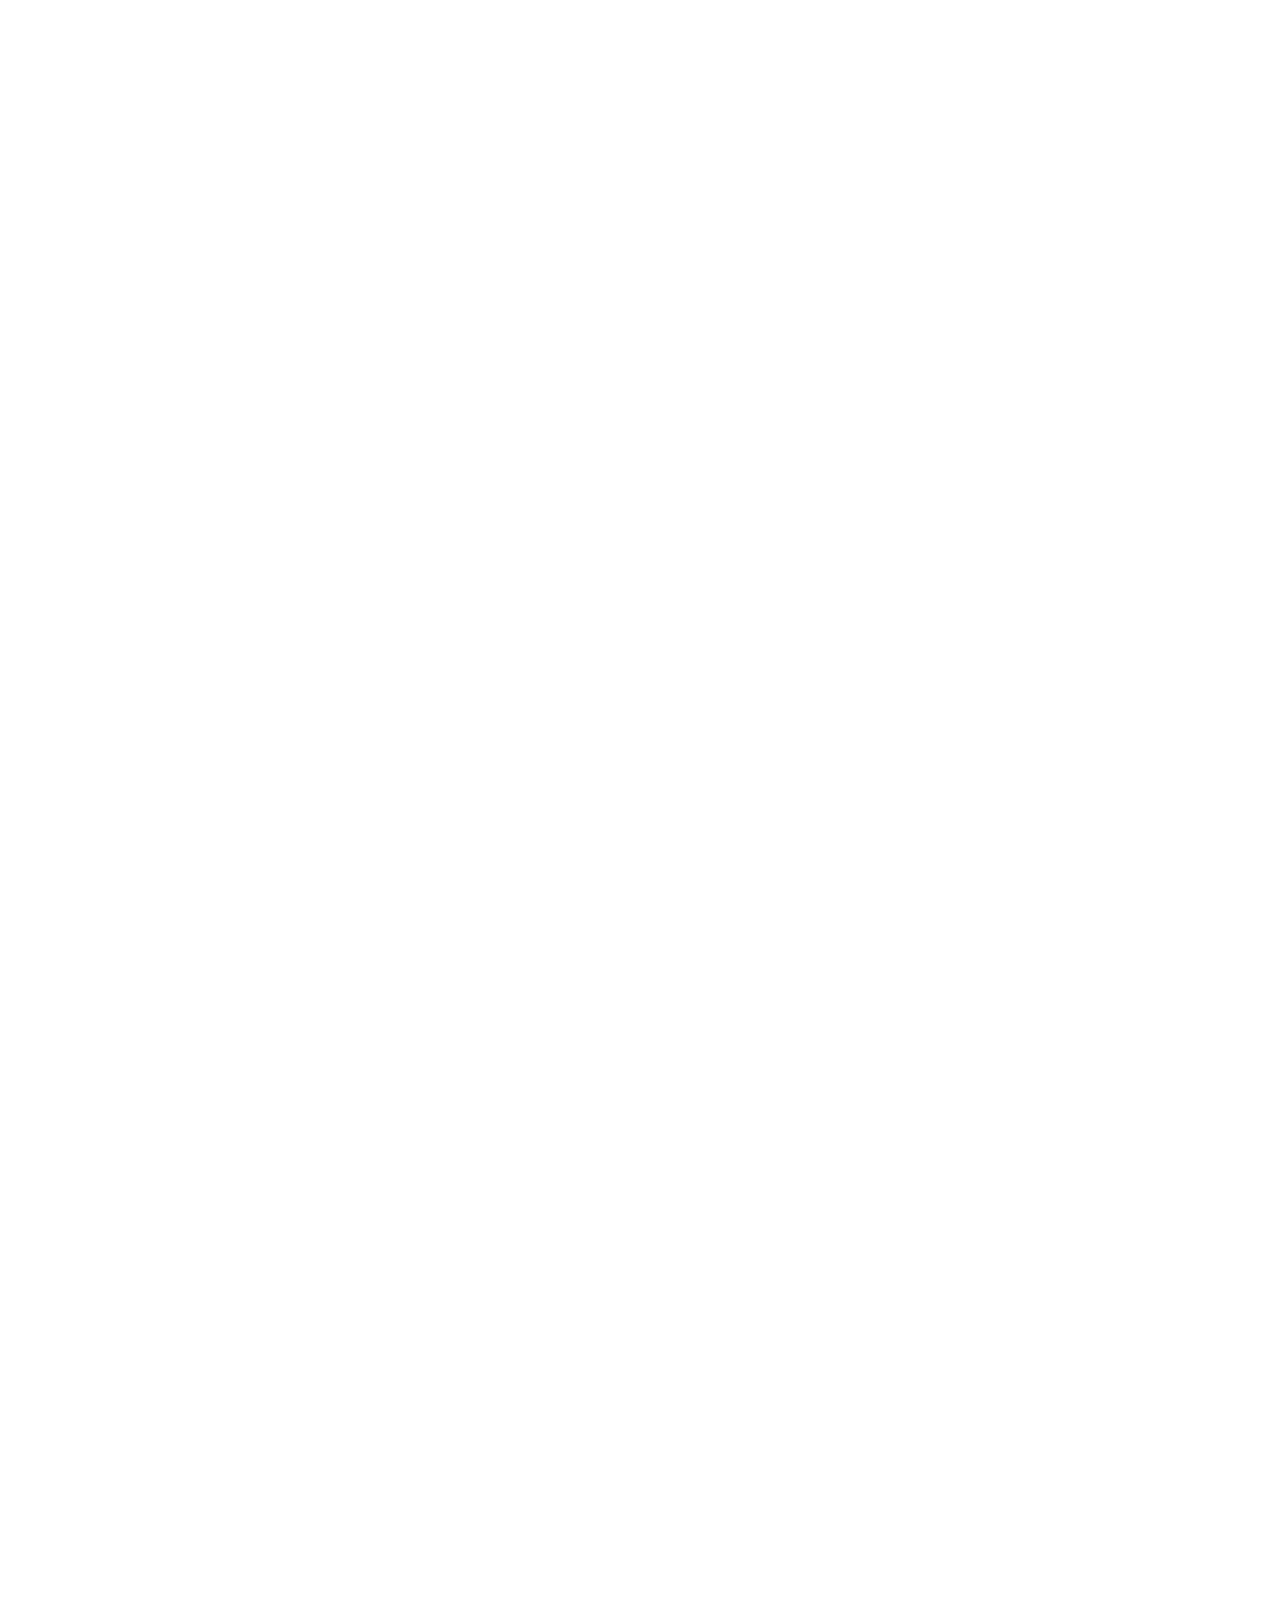
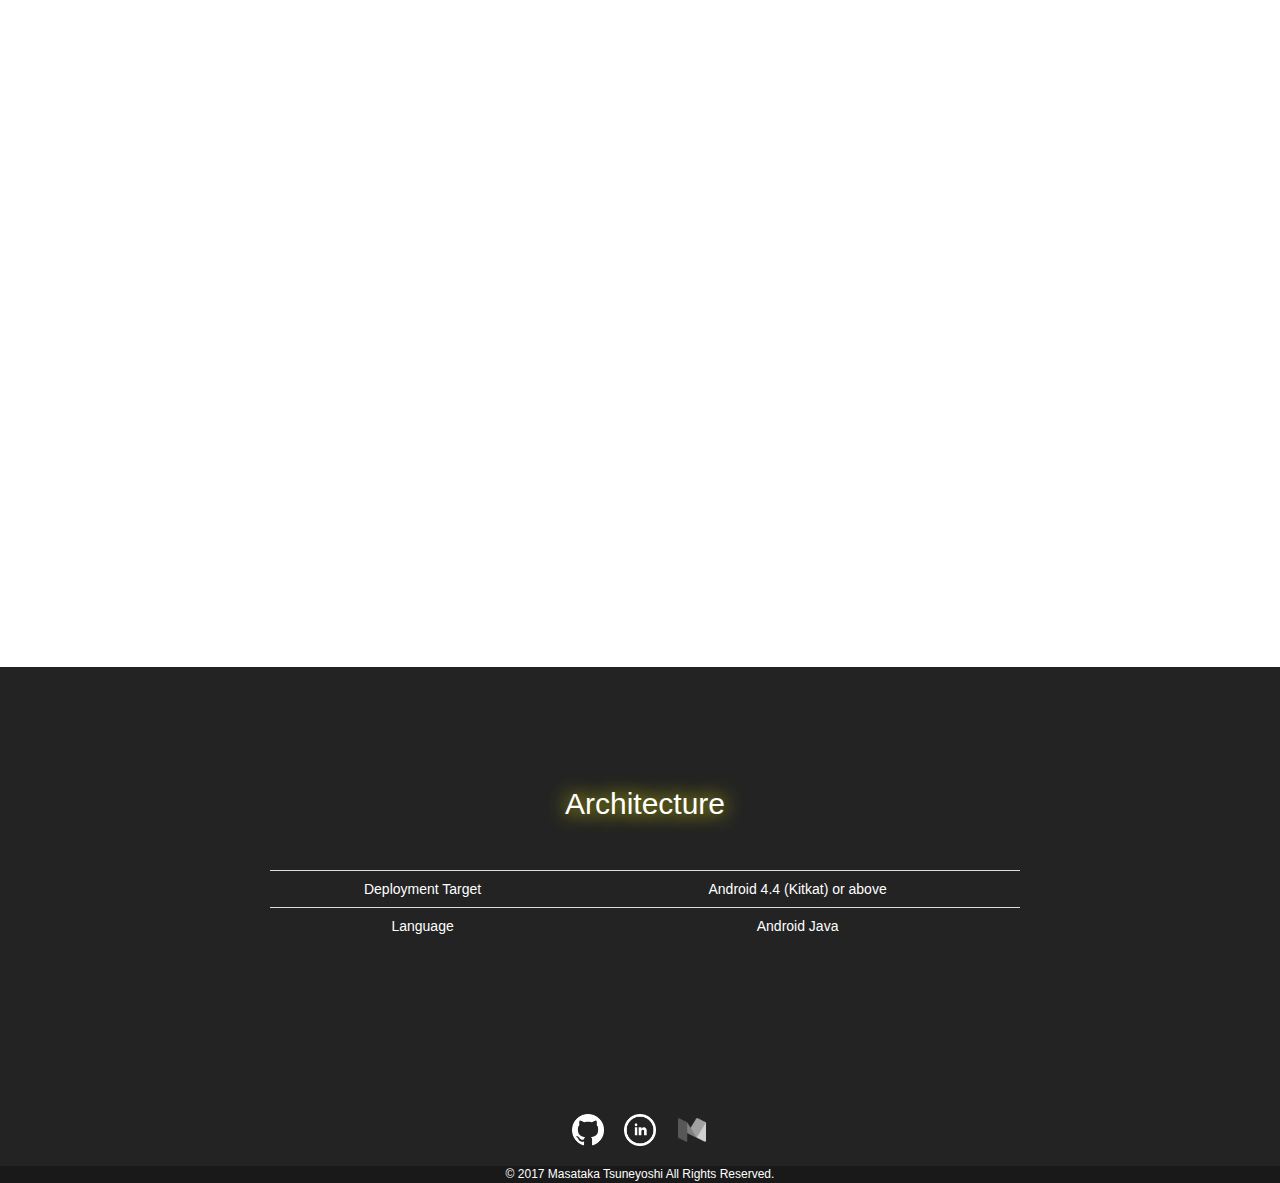
<file: gachikoi.html>
<!DOCTYPE html>
<html lang="en">
<head>
  <title>Gachikoi Image Retriever</title>
  <meta charset="utf-8">
  <meta name="viewport" content="width=device-width, initial-scale=1">
  <link rel="stylesheet" href="css/bootstrap.css">
  <link rel="stylesheet" href="css/detail.css">
  <link href="css/hover/hover.css" rel="stylesheet" media="all">
  <script src="https://ajax.googleapis.com/ajax/libs/jquery/1.12.4/jquery.min.js"></script>
  <!-- Latest compiled and minified JavaScript -->
  <script src="https://maxcdn.bootstrapcdn.com/bootstrap/3.3.7/js/bootstrap.min.js"
  integrity="sha384-Tc5IQib027qvyjSMfHjOMaLkfuWVxZxUPnCJA7l2mCWNIpG9mGCD8wGNIcPD7Txa" crossorigin="anonymous"></script>
  <link href="https://fonts.googleapis.com/css?family=Hind+Guntur|Titillium+Web" rel="stylesheet">
  <link rel="stylesheet" href="animsition.css">
  <script src="animsition.js"></script>
  <script>
  (function(i,s,o,g,r,a,m){i['GoogleAnalyticsObject']=r;i[r]=i[r]||function(){
  (i[r].q=i[r].q||[]).push(arguments)},i[r].l=1*new Date();a=s.createElement(o),
  m=s.getElementsByTagName(o)[0];a.async=1;a.src=g;m.parentNode.insertBefore(a,m)
  })(window,document,'script','https://www.google-analytics.com/analytics.js','ga');
  ga('create', 'UA-104378857-1', 'auto');
  ga('send', 'pageview');
  </script>
</head>


<body>

<div class="animsition"> <!-- このクラスにより、アニメーションします -->
  <nav class="navbar navbar-inverse navbar-fixed-top">
  　　<!--この行消すとヘッダーバグる。注意。-->
      <div class="container-fluid">
        <div class="navbar-header">
              <button type="button" class="navbar-toggle collapsed" data-toggle="collapse" data-target="#site-menu">
                  <p></p>
              </button>
              <a class="navbar-brand" href="index.html">Masataka Tsuneyoshi</a>
        </div>
      </div>
  </nav>

  <div class="jumbotronProduct text-center">
      <h1 class="">Gachikoi Image Retriever</h1>
      <p class="">🤳 Awesome image retriever 🤳</p>
      <div>
        <span class="label label-primary">Android</span>
        <span class="label label-default">Java</span>
        <span class="label label-info">Twitter API</span>
        <span class="label label-success">Flickr API</span>
      </div>
  </div>


  <div id="aboutme" class="aboutme">
    <div class="container">
      <div class="row">
        <h2 class="text-center">About This Project</h2>
        <!--
        <div align="center">
          <img src="img/GlobalTimer/gticon.png">
        </div>
        -->
        <!--
        <div class="col-md-4">
          <div class="frame">
            <img class="img-responsive center-block" src="img/sss.png" />
          </div>
        </div>
        -->
        <div class="col-md-12">
          <br>
          <!--<div align="center">-->
            <h3 class="text-center">🤳 Awesome image retriever 🤳</h3>

              <div class="container">
                <div class="row">
                  <div class="col-md-8 col-md-offset-2">
                    <p>
                    
                    </p>
                  </div>
                </div>
              </div>
            <br />
            <br />

            
              <div class="row">
                <div class="col-md-4">
                  <img src="../img/gir/gir3.png">
                </div>
                <div class="col-md-4">
                  <img src="../img/gir/gir1.png">
                </div>
                <div class="col-md-4">
                  <img src="../img/gir/gir2.png">
                </div>
              </div>
            

            <br />
            <br />
            <div align="center">
            <a href="https://github.com/creaaa/GachikoiImageRetriever" target="_blank"><img src="../img/githubBlack.png" width="54px", height="54px"></a>

            <div class="row project_navi">
              <div class="col-md-2 col-xs-6">
                <a href="./pomodorify.html"><p>< Prev</p></a>
              </div>
              <!--
              <div class="col-md-offset-8 col-md-2 col-xs-offset-4 col-xs-4">
                <a href="./crea.html"><p>Next ></p></a>
              </div>
              -->
            </div>


          </div> <!-- div center -->
        </div> <!-- col-12 -->
      </div> <!-- row -->
    </div>  <!-- container -->
  </div> <!-- about me -->
</div> <!-- animation -->


  <!--
  <div id="skills" class="skills">
    <div class="container">
      <div class="row">
        <h2 class="text-center">Core Technologies</h2>
        <div class="col-md-12 text-center">
          <img src="img/swift3.png" alt="">
          <h3>Swift 3</h3>
          <p>100% pure swift.</p>
        </div>
      </div> 
    </div> 
  </div>  
  -->

  <div id="works" class="skills">
    <div class="container">
      <div class="row">
        <h2 class="text-center">Architecture</h2>



        <div class="container">
          <div class="row">
            <div class="col-md-2-">
              <div class="col-md-8 col-md-offset-2 text-center">

                <table class="table table-responsive">
                  <tbody>
                    <tr>
                      <td>Deployment Target</td>
                      <td>Android 4.4 (Kitkat) or above</td>
                    </tr>
                    <tr>
                      <td>Language</td>
                      <td>Android Java</td>
                    </tr>
                  </tbody>
                </table>

              </div>
            </div>
          </div>
        </div>



      </div> <!-- row -->
    </div>  <!-- container -->
  </div>  <!-- skills -->


  <!-- Contact me -->
  <div id="contact" class="contact">
    <div class="container">
      <div class="row">
        <div class="row text-center social">
         <!--
         <a href="https://www.facebook.com/profile.php?id=100011183200998" target="_blank"><img class="hvr-shrink" src="img/fb.png" alt=""></a>
       -->
       <a href="https://github.com/creaaa" target="_blank"><img class="hvr-shrink" src="img/git.png" alt=""></a>
       <a href="https://www.linkedin.com/in/creaaa/" target="_blank"><img class="hvr-shrink" src="img/linkedin.png" alt=""></a>
       <a href="https://medium.com/@masacrea" target="_blank">
        <img class="hvr-shrink" src="img/Medium-48.png" alt="">
      </a>
    </div>
  </div>   <!-- row -->
</div>    <!-- container -->

<!-- <footer>
  <div class="container">   
    <div class="col-md-12">
      <p class="text-center">&copy; 2017 Masataka Tsuneyoshi All Rights Reserved.</p>
      </div>
  </div>
</footer> -->

</div> <!-- animtision -->

<footer>
  <div class="container">   
    <div class="col-md-12">
      <p class="text-center">&copy; 2017 Masataka Tsuneyoshi All Rights Reserved.</p>
      </div>
  </div>
</footer>

<script src="myJS2.js"></script>
</body>
</html>
</file>
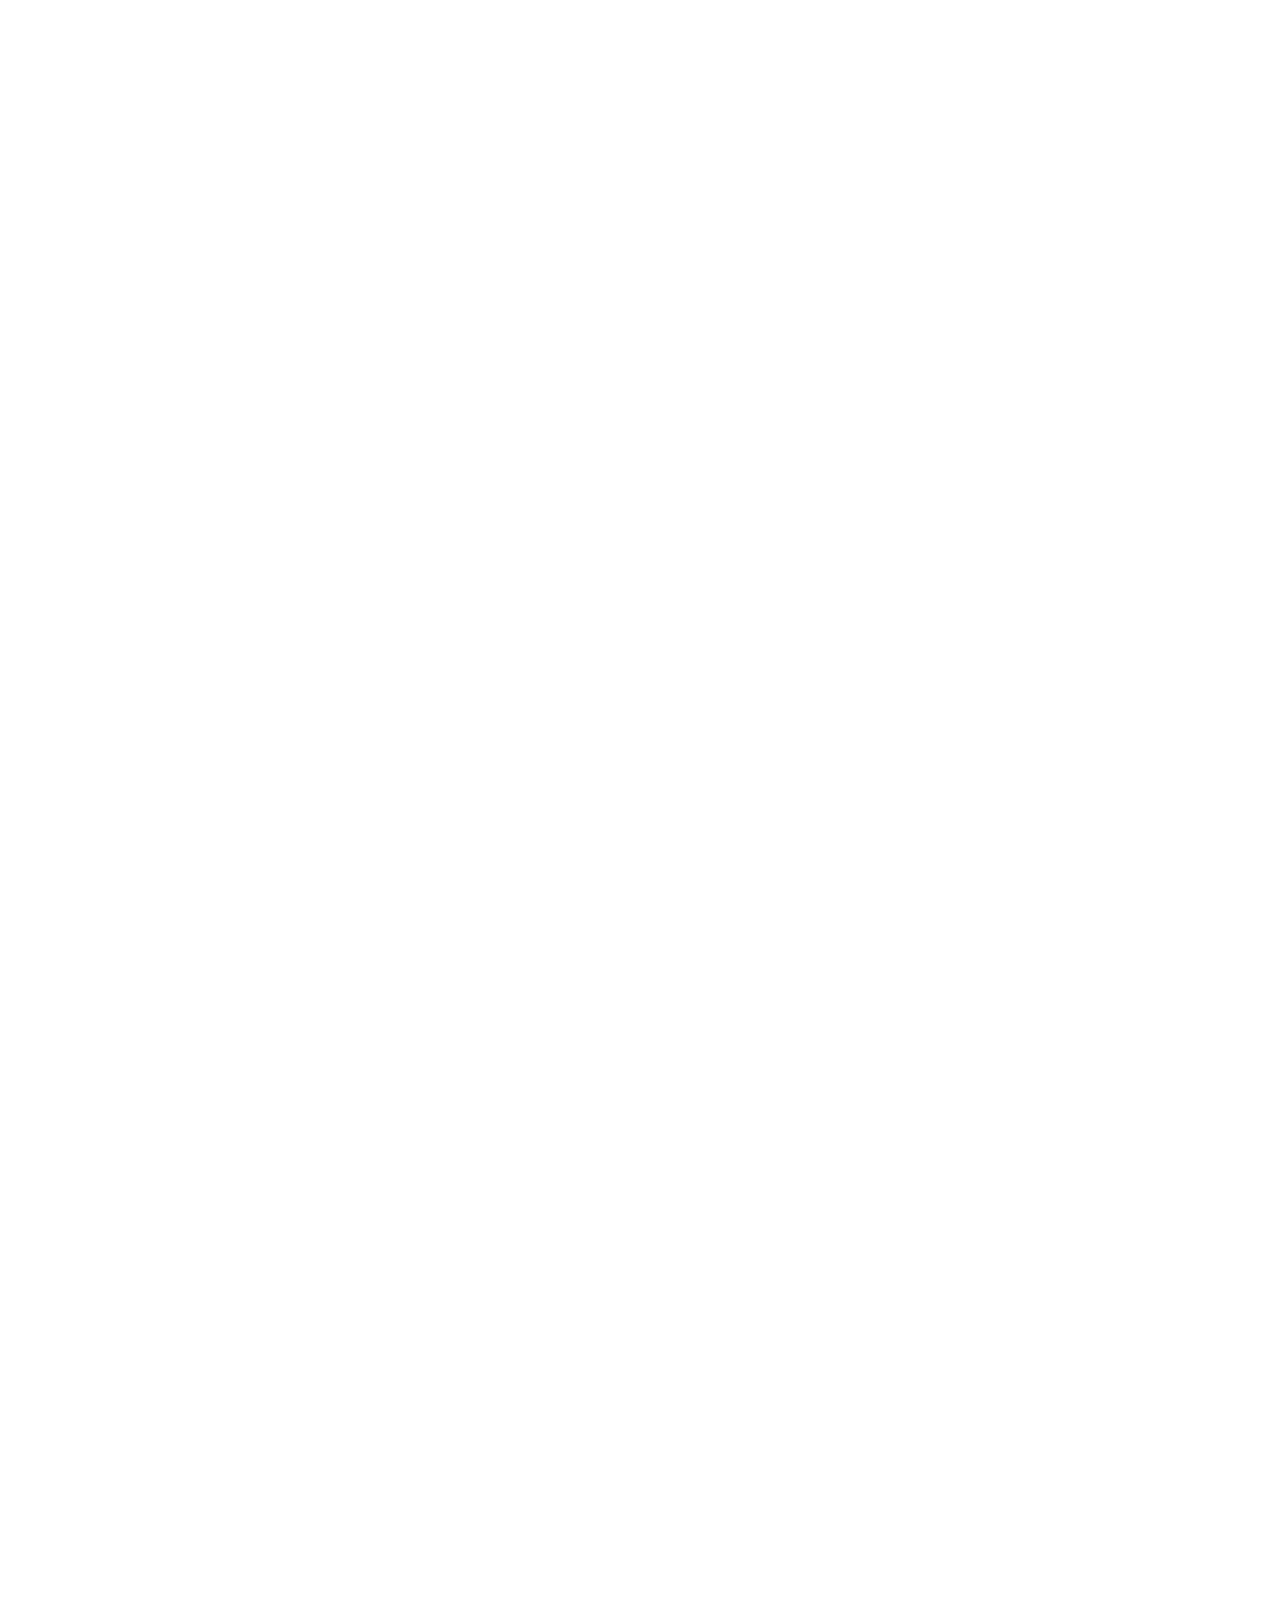
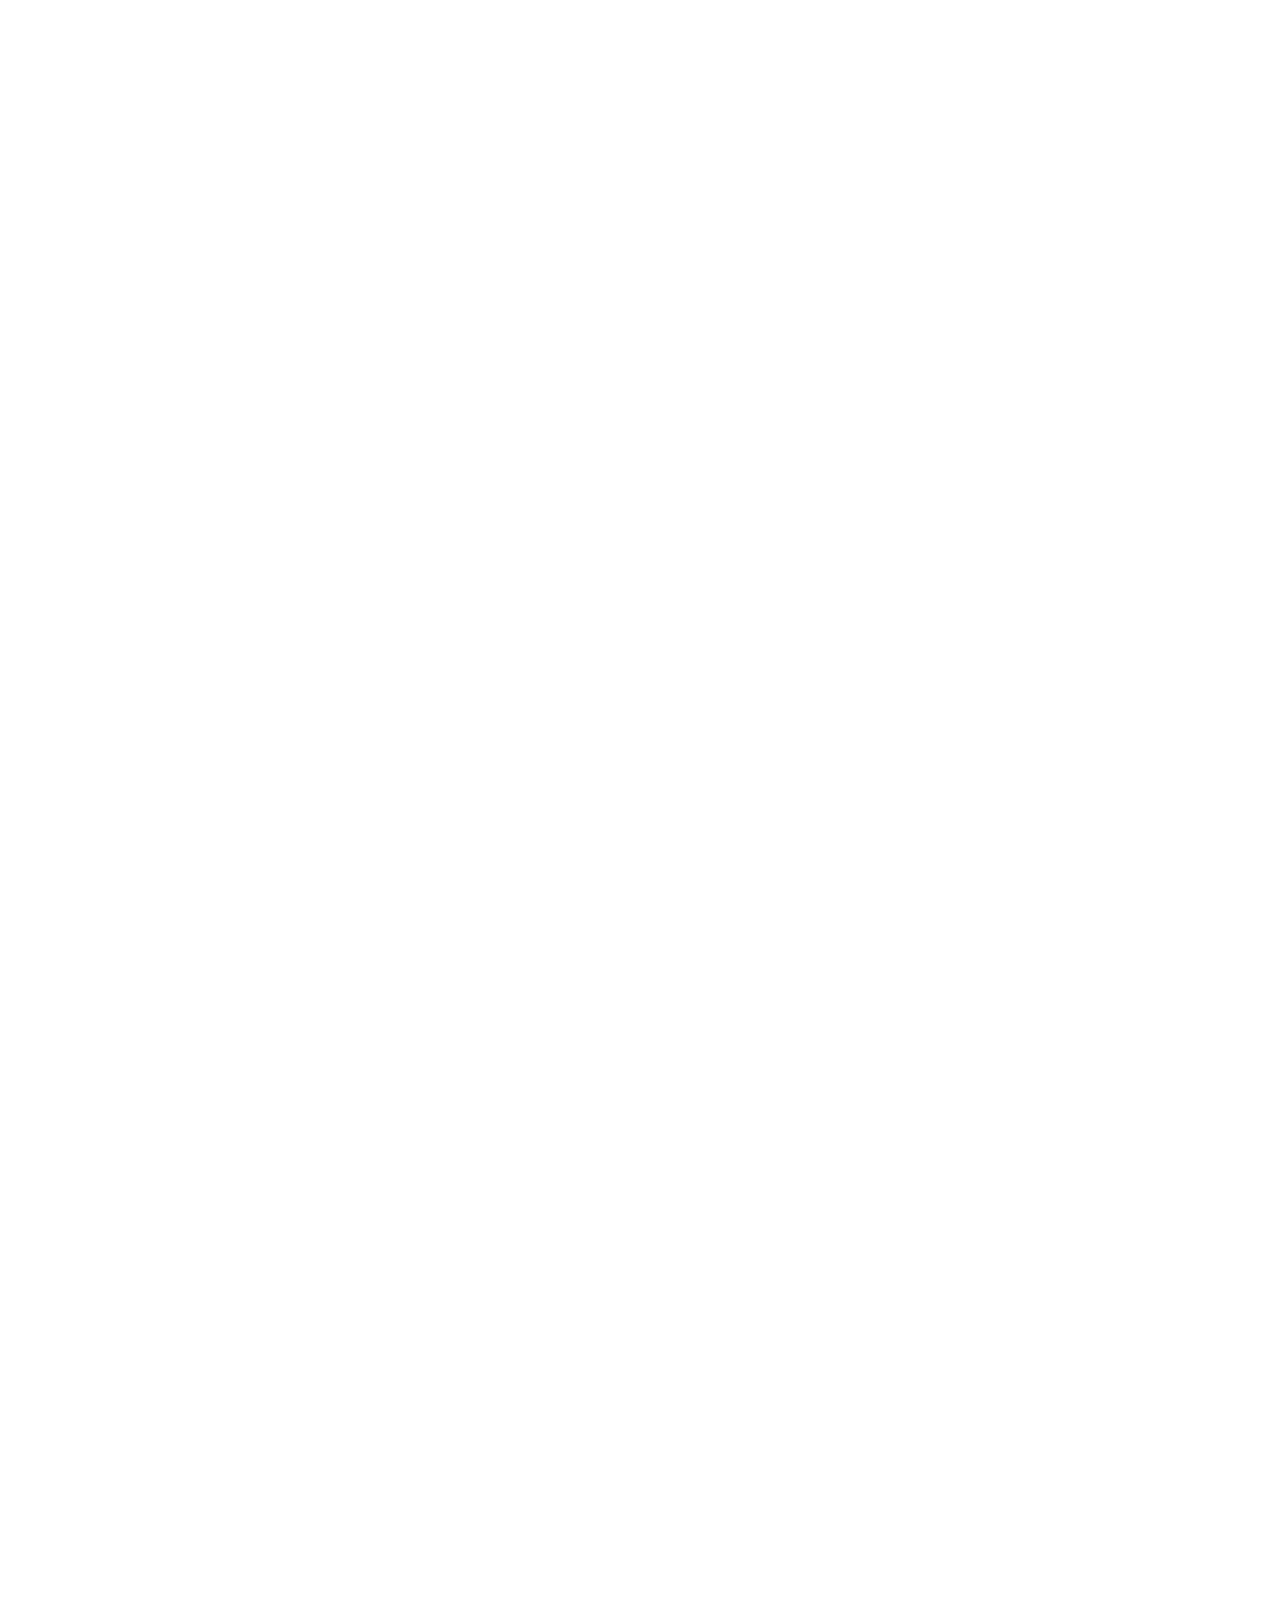
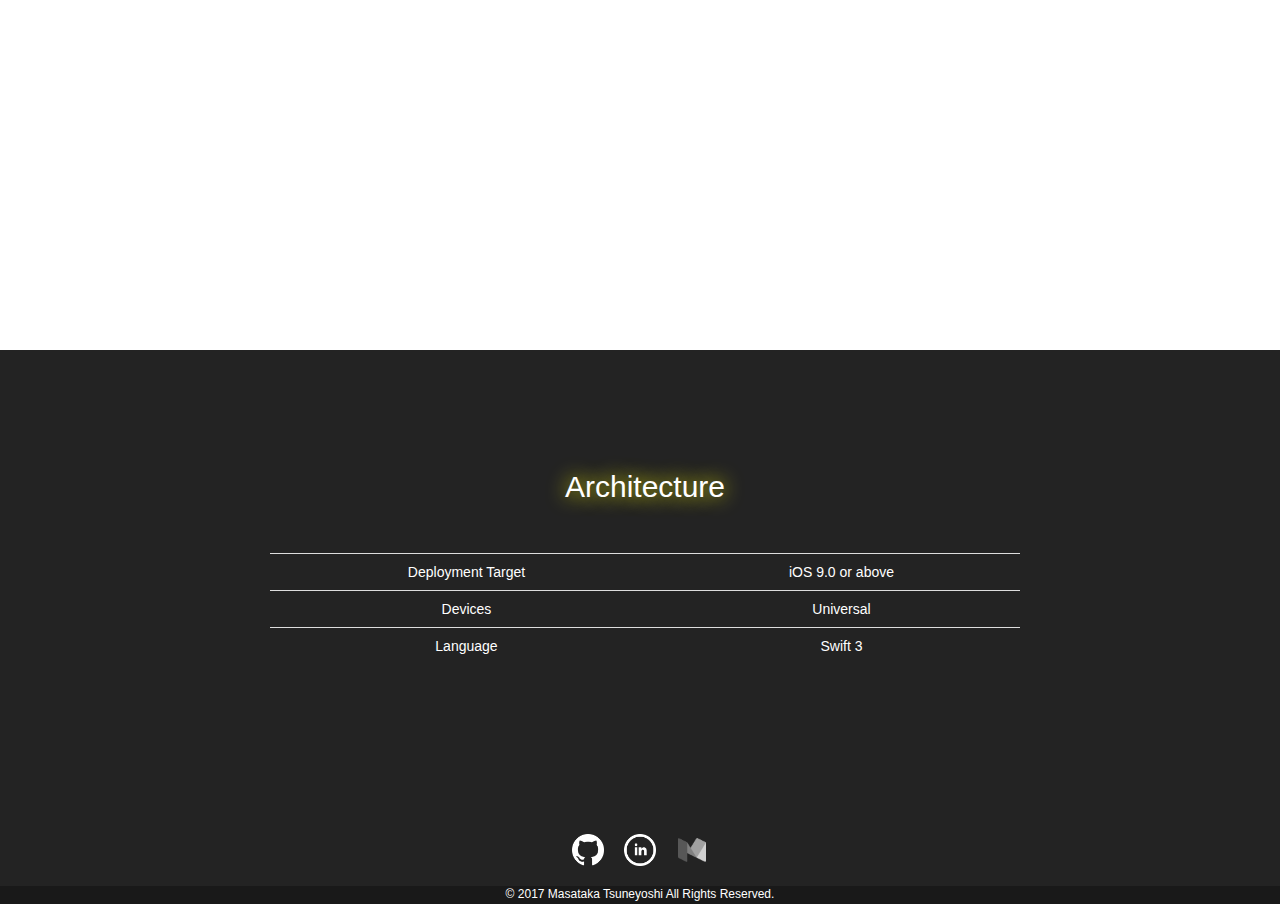
<file: globaltimer.html>
<!DOCTYPE html>
<html lang="en">
<head>
  <title>Global Timer</title>
  <meta charset="utf-8">
  <meta name="viewport" content="width=device-width, initial-scale=1">
  <link rel="stylesheet" href="css/bootstrap.css">
  <link rel="stylesheet" href="css/detail.css">
  <link href="css/hover/hover.css" rel="stylesheet" media="all">
  <script src="https://ajax.googleapis.com/ajax/libs/jquery/1.12.4/jquery.min.js"></script>
  <!-- Latest compiled and minified JavaScript -->
  <script src="https://maxcdn.bootstrapcdn.com/bootstrap/3.3.7/js/bootstrap.min.js"
  integrity="sha384-Tc5IQib027qvyjSMfHjOMaLkfuWVxZxUPnCJA7l2mCWNIpG9mGCD8wGNIcPD7Txa" crossorigin="anonymous"></script>
  <link href="https://fonts.googleapis.com/css?family=Hind+Guntur|Titillium+Web" rel="stylesheet">
  <link rel="stylesheet" href="animsition.css">
  <script src="animsition.js"></script>
  <script>
  (function(i,s,o,g,r,a,m){i['GoogleAnalyticsObject']=r;i[r]=i[r]||function(){
  (i[r].q=i[r].q||[]).push(arguments)},i[r].l=1*new Date();a=s.createElement(o),
  m=s.getElementsByTagName(o)[0];a.async=1;a.src=g;m.parentNode.insertBefore(a,m)
  })(window,document,'script','https://www.google-analytics.com/analytics.js','ga');
  ga('create', 'UA-104378857-1', 'auto');
  ga('send', 'pageview');
  </script>
</head>


<body>

<div class="animsition"> <!-- このクラスにより、アニメーションします -->
  <nav class="navbar navbar-inverse navbar-fixed-top">
  　　<!--この行消すとヘッダーバグる。注意。-->
      <div class="container-fluid">
        <div class="navbar-header">
              <button type="button" class="navbar-toggle collapsed" data-toggle="collapse" data-target="#site-menu">
                  <p></p>
              </button>
              <a class="navbar-brand" href="index.html">Masataka Tsuneyoshi</a>
        </div>
      </div>
  </nav>

  <div class="jumbotronProduct text-center">
      <h1 class="">Global Timer</h1>
      <p class="">⌚ Awesome world clock for iOS ⌚</p>
      <div>
        <span class="label label-primary">iOS</span>
        <span class="label label-default">Swift3</span>
        <span class="label label-info">Realm</span>
      </div>
  </div>


  <div id="aboutme" class="aboutme">
    <div class="container">
      <div class="row">
        <h2 class="text-center">About This Project</h2>
        <div align="center">
          <img src="img/GlobalTimer/gticon.png">
        </div>
        <!--
        <div class="col-md-4">
          <div class="frame">
            <img class="img-responsive center-block" src="img/sss.png" />
          </div>
        </div>
        -->
        <div class="col-md-12">
          <br>
          <!--<div align="center">-->
            <h3 class="text-center">⌚ Awesome world clock for iOS ⌚</h3>

              <div class="container">
                <div class="row">
                  <div class="col-md-8 col-md-offset-2">
                    <p>
                    “What time is it in Vancouver when it’s 8:00 AM in Tokyo?”<br>
                    “I wanna organize a global meeting. When is suitable for all our member?<br>
                    <br>
                    Now it’s time to use this app! Only 2 steps, an awesome global clock for you is ready right now!<br>
                    <br>
                    1. Search a name of city, just add.<br>
                    2. That’s it! Now you can compare the time in the world!<br>
                    <br>
                    Plus, you can adjust the time in a handy way. 
                    </p>
                  </div>
                </div>
              </div>
            <br />
            <br />


            <div align="center">
              <div class="row">
                <div class="col-md-12">
                  <img src="../img/GlobalTimer/splash.png">
                </div>
              </div>
            </div>

            <br />
            <br />
              
            <div align="center">
              <div class="row">
                <div class="col-md-offset-1">
                </div>
                <div class="col-md-4 col-md-offset-1">
                  <img src="../img/GlobalTimer/gt2min.jpg">
                </div>
                <div class="col-md-offset-2 col-md-4">
                  <img src="../img/GlobalTimer/gt3min.jpg">
                </div>
                <div class="col-md-offset-1">
                </div>
              </div>
            </div>

            <br />
            <br />
            <div align="center">
            <a href="https://itunes.apple.com/us/app/global-timer/id1256645713?mt=8" target="_blank"><img src="../img/av2.png"></a>
            <a href="https://play.google.com/store/apps/details?id=jp.lovesalmon.globalclock" target="_blank"><img src="../img/badge_new.png"></a>
            <a href="https://github.com/globaltimer/iOS" target="_blank"><img src="../img/githubBlack.png" width="54px", height="54px"></a>

            <div class="row project_navi">
              <div class="col-md-2 col-xs-6">
                <a href="./setlistbook.html"><p>< Prev</p></a>
              </div>
              <div class="col-md-offset-8 col-md-2 col-xs-6">
                <a href="./crea.html"><p>Next ></p></a>
              </div>
            </div>


          </div> <!-- div center -->
        </div> <!-- col-12 -->
      </div> <!-- row -->
    </div>  <!-- container -->
  </div> <!-- about me -->
</div> <!-- animation -->


  <!--
  <div id="skills" class="skills">
    <div class="container">
      <div class="row">
        <h2 class="text-center">Core Technologies</h2>
        <div class="col-md-12 text-center">
          <img src="img/swift3.png" alt="">
          <h3>Swift 3</h3>
          <p>100% pure swift.</p>
        </div>
      </div> 
    </div> 
  </div>  
  -->

  <div id="works" class="skills">
    <div class="container">
      <div class="row">
        <h2 class="text-center">Architecture</h2>



        <div class="container">
          <div class="row">
            <div class="col-md-2-">
              <div class="col-md-8 col-md-offset-2 text-center">

                <table class="table table-responsive">
                  <tbody>
                    <tr>
                      <td>Deployment Target</td>
                      <td>iOS 9.0 or above</td>
                    </tr>
                    <tr>
                      <td>Devices</td>
                      <td>Universal</td>
                    </tr>
                    <tr>
                      <td>Language</td>
                      <td>Swift 3</td>
                    </tr>
                  </tbody>
                </table>

              </div>
            </div>
          </div>
        </div>



      </div> <!-- row -->
    </div>  <!-- container -->
  </div>  <!-- skills -->


  <!-- Contact me -->
  <div id="contact" class="contact">
    <div class="container">
      <div class="row">
        <div class="row text-center social">
         <!--
         <a href="https://www.facebook.com/profile.php?id=100011183200998" target="_blank"><img class="hvr-shrink" src="img/fb.png" alt=""></a>
       -->
       <a href="https://github.com/creaaa" target="_blank"><img class="hvr-shrink" src="img/git.png" alt=""></a>
       <a href="https://www.linkedin.com/in/creaaa/" target="_blank"><img class="hvr-shrink" src="img/linkedin.png" alt=""></a>
       <a href="https://medium.com/@masacrea" target="_blank">
        <img class="hvr-shrink" src="img/Medium-48.png" alt="">
      </a>
    </div>
  </div>   <!-- row -->
</div>    <!-- container -->

<!-- <footer>
  <div class="container">   
    <div class="col-md-12">
      <p class="text-center">&copy; 2017 Masataka Tsuneyoshi All Rights Reserved.</p>
      </div>
  </div>
</footer> -->

</div> <!-- animtision -->

<footer>
  <div class="container">   
    <div class="col-md-12">
      <p class="text-center">&copy; 2017 Masataka Tsuneyoshi All Rights Reserved.</p>
      </div>
  </div>
</footer>

<script src="myJS2.js"></script>
</body>
</html>
</file>
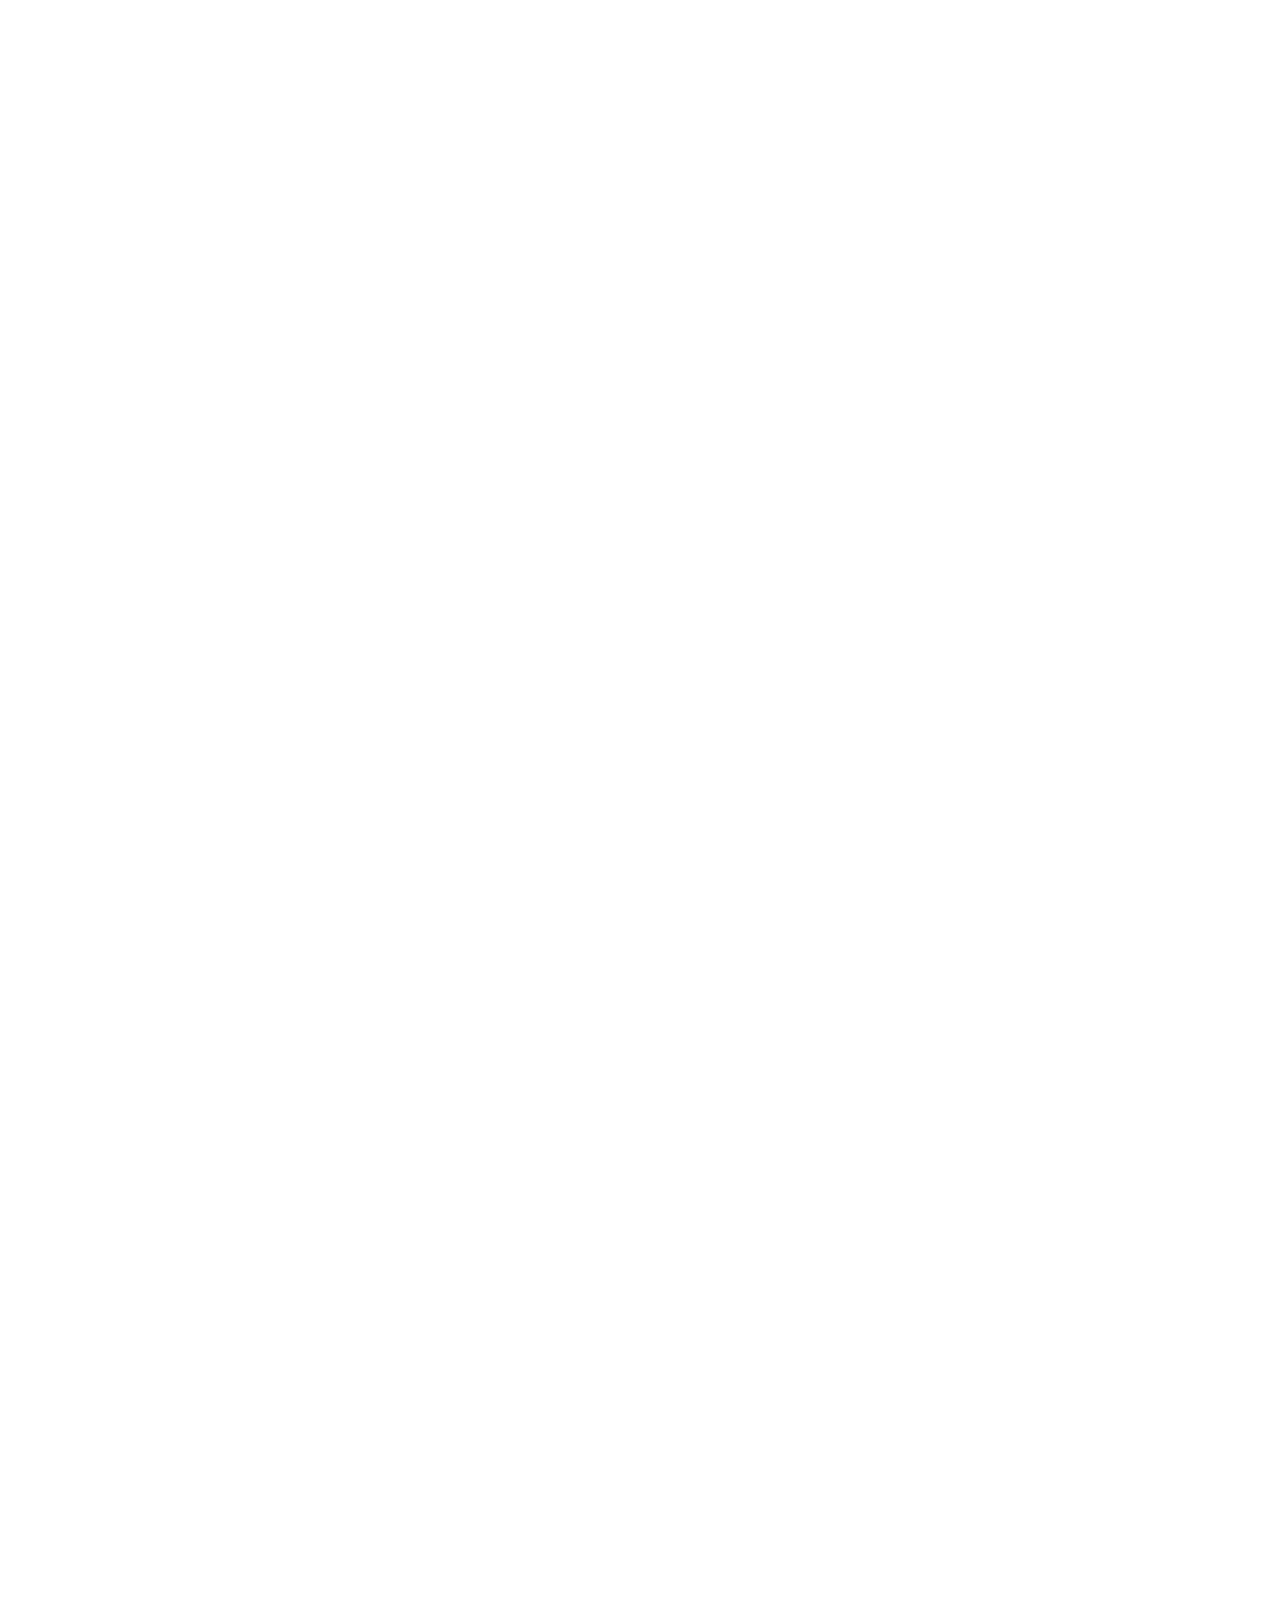
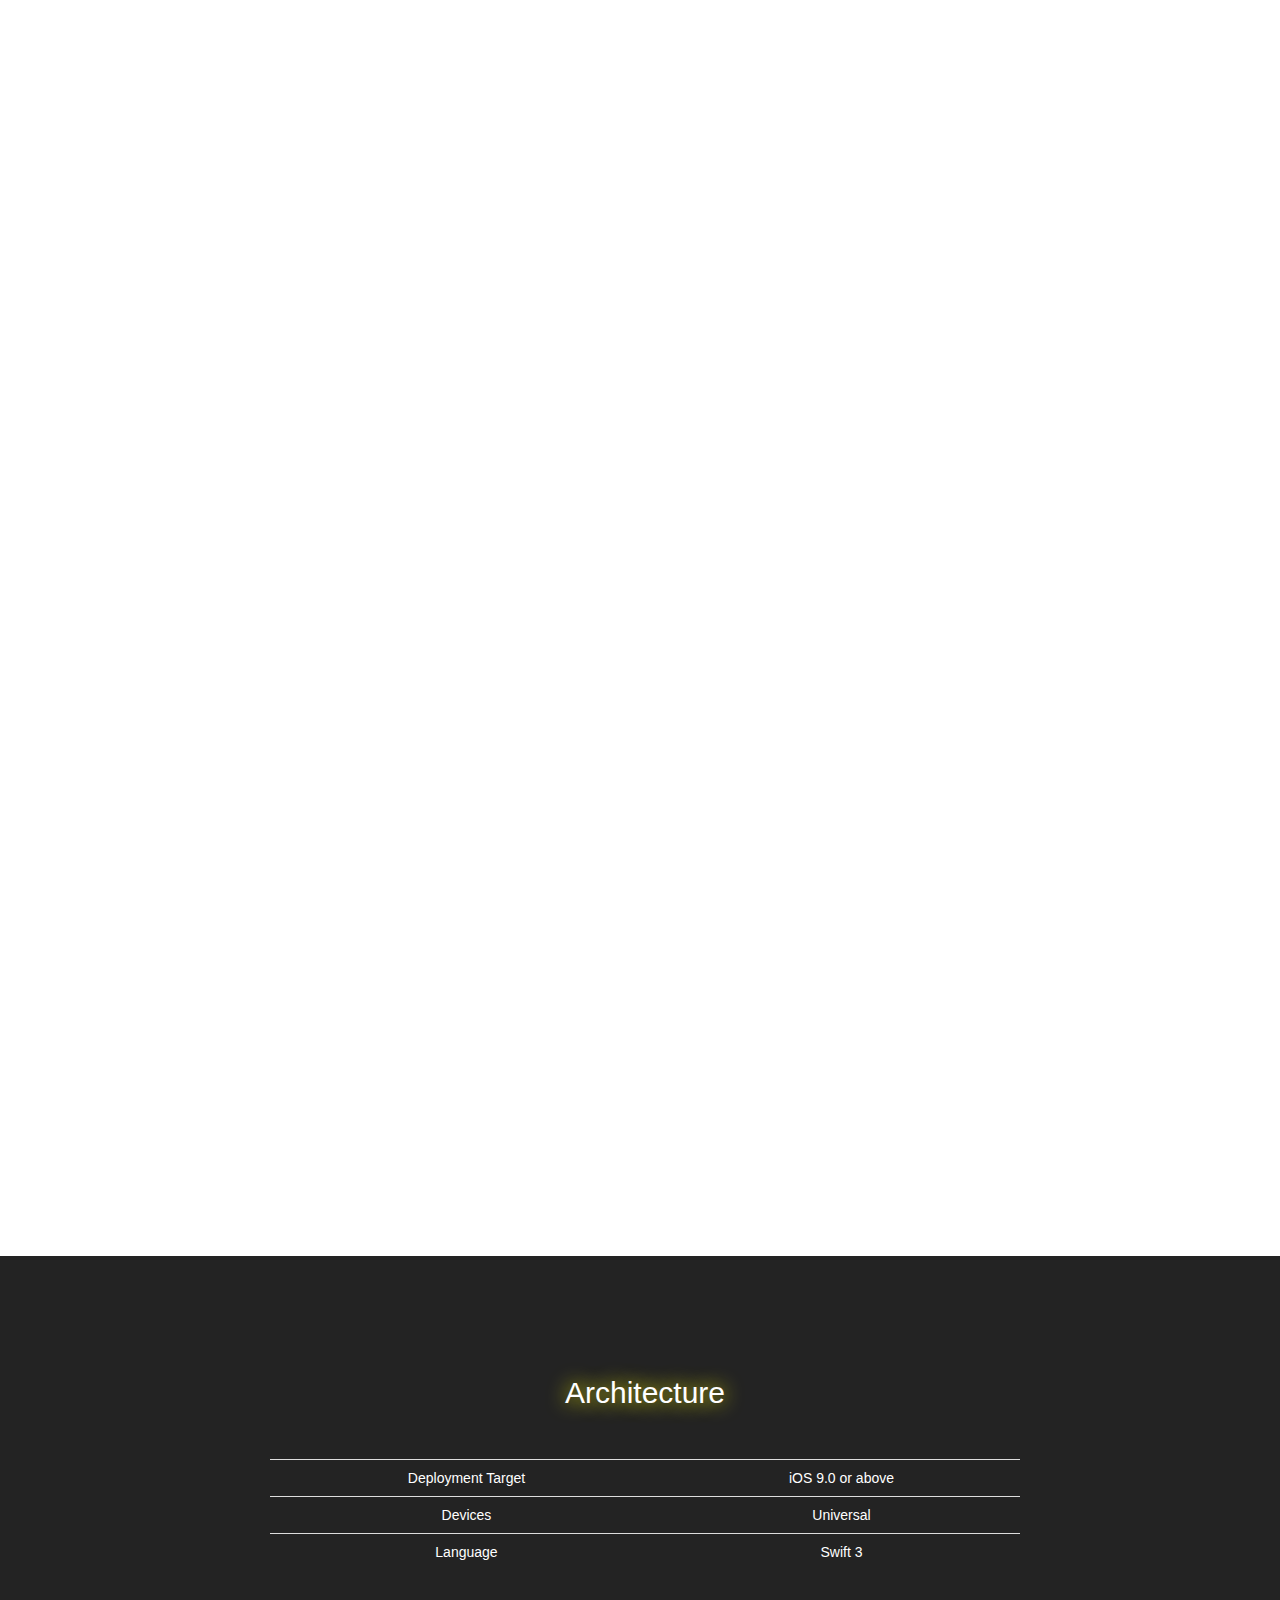
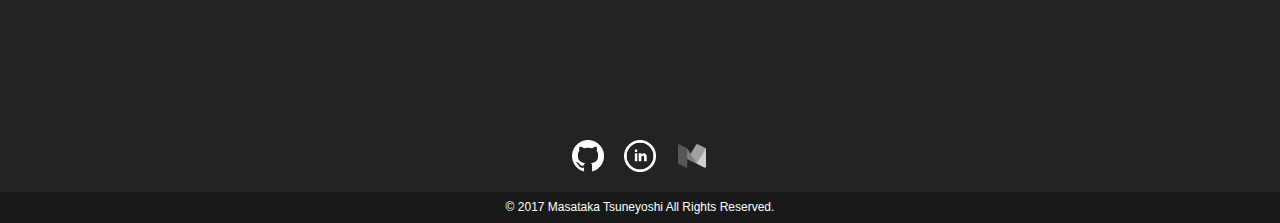
<file: moviesanctuary.html>
<!DOCTYPE html>
<html lang="en">
<head>
  <title>Movie Sanctuary</title>
  <meta charset="utf-8">
  <meta name="viewport" content="width=device-width, initial-scale=1">
  <link rel="stylesheet" href="css/bootstrap.css">
  <link rel="stylesheet" href="css/detail.css">
  <link href="css/hover/hover.css" rel="stylesheet" media="all">
  <script src="https://ajax.googleapis.com/ajax/libs/jquery/1.12.4/jquery.min.js"></script>
  <!-- Latest compiled and minified JavaScript -->
  <script src="https://maxcdn.bootstrapcdn.com/bootstrap/3.3.7/js/bootstrap.min.js"
  integrity="sha384-Tc5IQib027qvyjSMfHjOMaLkfuWVxZxUPnCJA7l2mCWNIpG9mGCD8wGNIcPD7Txa" crossorigin="anonymous"></script>
  <link href="https://fonts.googleapis.com/css?family=Hind+Guntur|Titillium+Web" rel="stylesheet">
  <link rel="stylesheet" href="animsition.css">
  <script src="animsition.js"></script>
  <script>
  (function(i,s,o,g,r,a,m){i['GoogleAnalyticsObject']=r;i[r]=i[r]||function(){
  (i[r].q=i[r].q||[]).push(arguments)},i[r].l=1*new Date();a=s.createElement(o),
  m=s.getElementsByTagName(o)[0];a.async=1;a.src=g;m.parentNode.insertBefore(a,m)
  })(window,document,'script','https://www.google-analytics.com/analytics.js','ga');
  ga('create', 'UA-104378857-1', 'auto');
  ga('send', 'pageview');
  </script>
</head>


<body>

<div class="animsition"> <!-- このクラスにより、アニメーションします -->
  <nav class="navbar navbar-inverse navbar-fixed-top">
  　　<!--この行消すとヘッダーバグる。注意。-->
      <div class="container-fluid">
        <div class="navbar-header">
              <button type="button" class="navbar-toggle collapsed" data-toggle="collapse" data-target="#site-menu">
                  <p></p>
              </button>
              <a class="navbar-brand" href="index.html">Masataka Tsuneyoshi</a>
        </div>
      </div>
  </nav>

  <div class="jumbotronProduct text-center">
      <h1 class="">Movie Sanctuary</h1>
      <p class="">🎬 Cool movie database app with wise concierge 🎬</p>
      <div>
        <span class="label label-primary">iOS</span>
        <span class="label label-default">Swift3</span>
        <span class="label label-info">Realm</span>
        <span class="label label-success">APIKit</span>
        <span class="label label-danger">Himotoki</span>
        <span class="label label-warning">KingFisher</span>
      </div>
  </div>


  <div id="aboutme" class="aboutme">
    <div class="container">
      <div class="row">
        <h2 class="text-center">About This Project</h2>
        <div align="center">
          <img src="img/MovieSanctuary/concept_ms.png">
        </div>
        <!--
        <div class="col-md-4">
          <div class="frame">
            <img class="img-responsive center-block" src="img/sss.png" />
          </div>
        </div>
        -->
        <div class="col-md-12">
          <br>
          <div align="center">
            <h3>🎬 Cool movie database app with wise concierge 🎬</h3>
          </div>
              <div class="container">
                <div class="row">
                  <div class="col-md-8 col-md-offset-2">
                    <p>
                      Movie Sanctuary is a native iOS app that provides you with full access to many movies and their info. Each time you lauch the app, different movies will welcome you, which results in it performs happy serendipity. Through this app, we can feel movies close and profound.
                    </p>
                  </div>
                </div>
              </div>
            <br />
            <br />

            <div align="center">
              <div class="row">
                <div class="col-md-4">
                  <img src="../img/MovieSanctuary/ms3min.jpg">
                </div>
                <div class="col-md-4">
                  <img src="../img/MovieSanctuary/ms4min.jpg">
                </div>
                <div class="col-md-4">
                  <img src="../img/MovieSanctuary/ms1min.jpg">
                </div>
              </div>
            

            <br />
            <br />

            <a href="https://itunes.apple.com/us/app/movie-sanctuary/id1255291051?mt=8" target="_blank"><img src="../img/av2.png"></a>
            <a href="https://github.com/creaaa/MovieSanctuary" target="_blank"><img src="../img/githubBlack.png" width="54px", height="54px"></a>


            <div class="row project_navi">
              <div class="col-md-offset-10 col-md-2 col-xs-offset-6 col-xs-6">
                <a href="http://masatsune.me/setlistbook.html"><p>Next ></p></a>
              </div>
            </div>


          </div> <!-- div center -->
        </div> <!-- col-12 -->
      </div> <!-- row -->
    </div>  <!-- container -->
  </div> <!-- about me -->
</div> <!-- animation -->





  <!--
  <div id="skills" class="skills">
    <div class="container">
      <div class="row">
        <h2 class="text-center">Core Technologies</h2>
        <div class="col-md-12 text-center">
          <img src="img/swift3.png" alt="">
          <h3>Swift 3</h3>
          <p>100% pure swift.</p>
        </div>
      </div> 
    </div> 
  </div>  
  -->

  <div id="works" class="skills">
    <div class="container">
      <div class="row">
        <h2 class="text-center">Architecture</h2>
        <div class="container">
          <div class="row">
            <div class="col-md-2-">
              <div class="col-md-8 col-md-offset-2 text-center">
                <table class="table table-responsive">
                  <tbody>
                    <tr>
                      <td>Deployment Target</td>
                      <td>iOS 9.0 or above</td>
                    </tr>
                    <tr>
                      <td>Devices</td>
                      <td>Universal</td>
                    </tr>
                    <tr>
                      <td>Language</td>
                      <td>Swift 3</td>
                    </tr>
                  </tbody>
                </table>
              </div>
            </div>
          </div>
        </div>
      </div> <!-- row -->
    </div>  <!-- container -->
  </div>  <!-- skills -->


  <!-- Contact me -->
  <div id="contact" class="contact">
    <div class="container">
      <div class="row">
        <div class="row text-center social">
         <!--
         <a href="https://www.facebook.com/profile.php?id=100011183200998" target="_blank"><img class="hvr-shrink" src="img/fb.png" alt=""></a>
       -->
       <a href="https://github.com/creaaa" target="_blank"><img class="hvr-shrink" src="img/git.png" alt=""></a>
       <a href="https://www.linkedin.com/in/creaaa/" target="_blank"><img class="hvr-shrink" src="img/linkedin.png" alt=""></a>
       <a href="https://medium.com/@masacrea" target="_blank">
        <img class="hvr-shrink" src="img/Medium-48.png" alt="">
      </a>
    </div>
  </div>   <!-- row -->
</div>    <!-- container -->

<!-- <footer>
  <div class="container">
    <div class="row">
      <div class="col-md-12">
        <p class="text-center">&copy; 2017 Masataka Tsuneyoshi All Rights Reserved.</p>
      </div>
    </div>
  </div>
</footer> -->

</div> <!-- animtision -->

<footer>
  <div class="container">
    <div class="row">
      <div class="col-md-12">
        <p class="text-center">&copy; 2017 Masataka Tsuneyoshi All Rights Reserved.</p>
      </div>
    </div>
  </div>
</footer>

<script src="myJS2.js"></script>
</body>
</html>
</file>
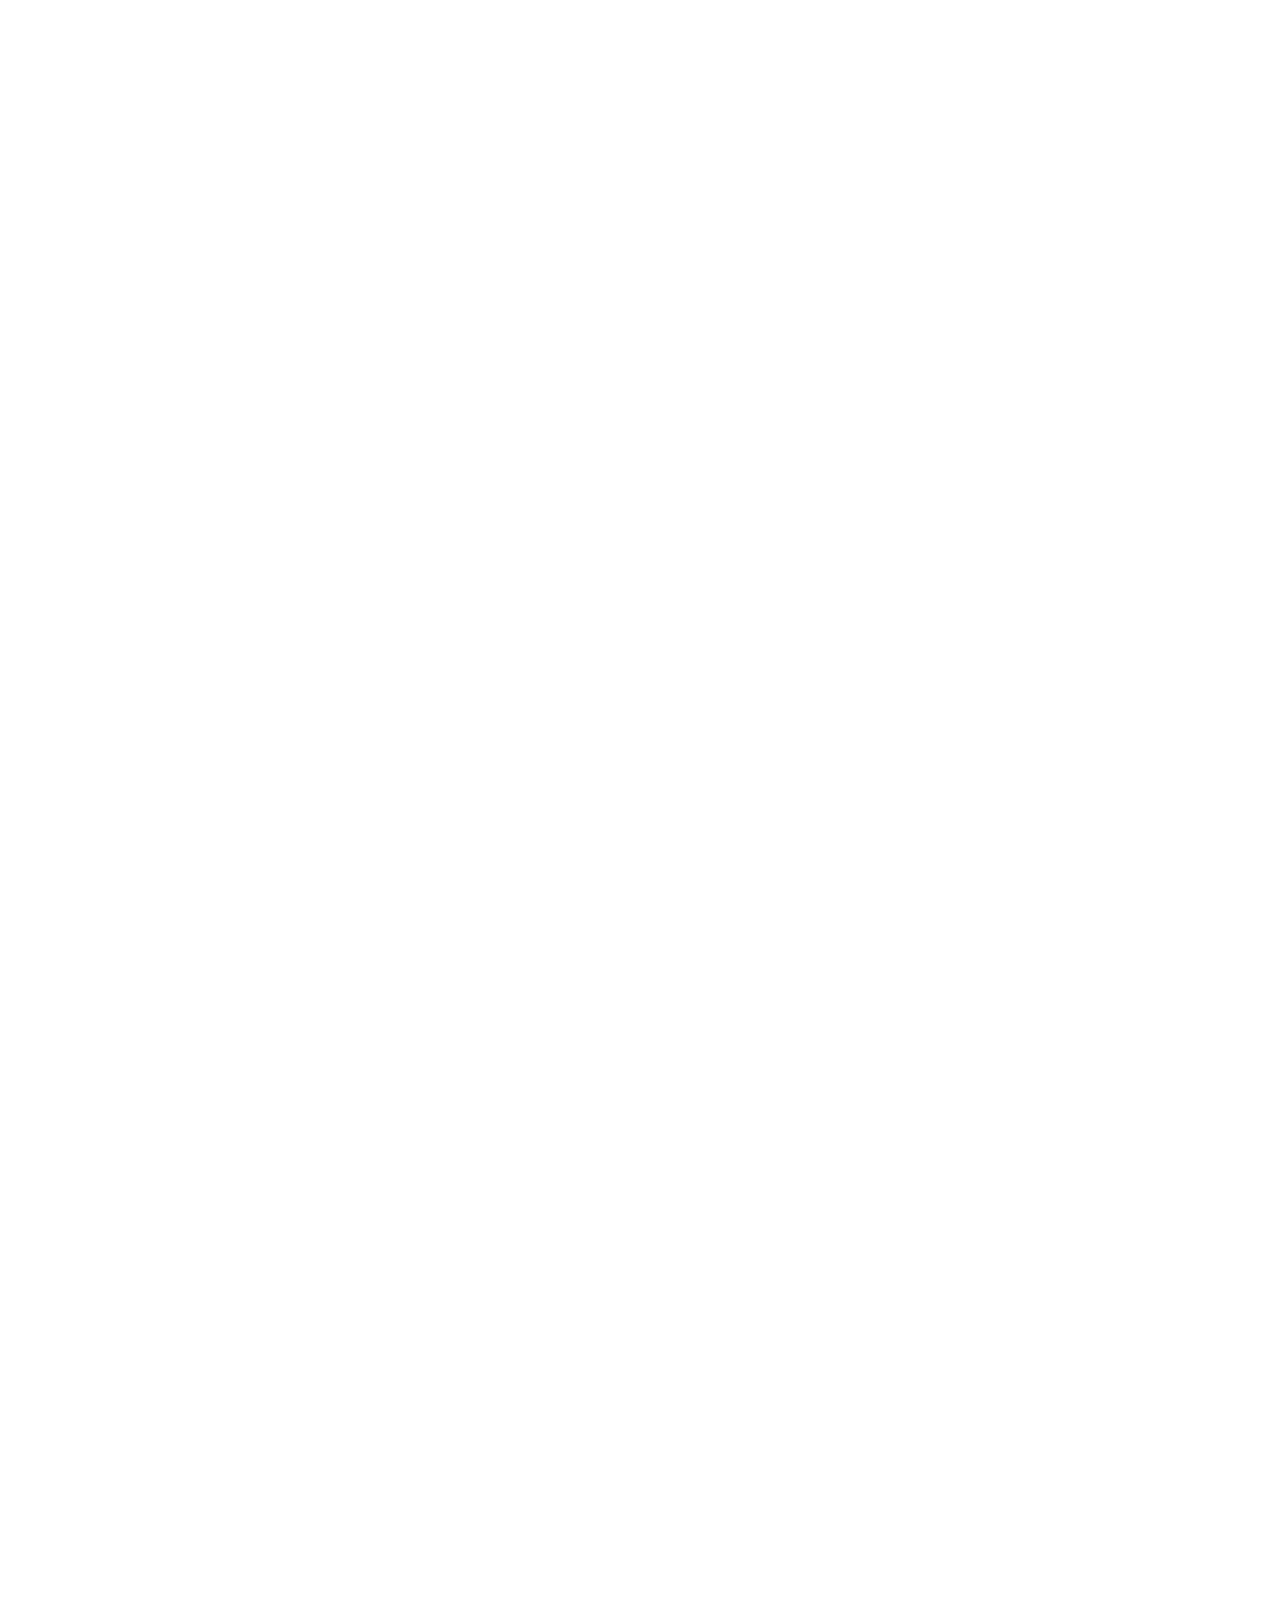
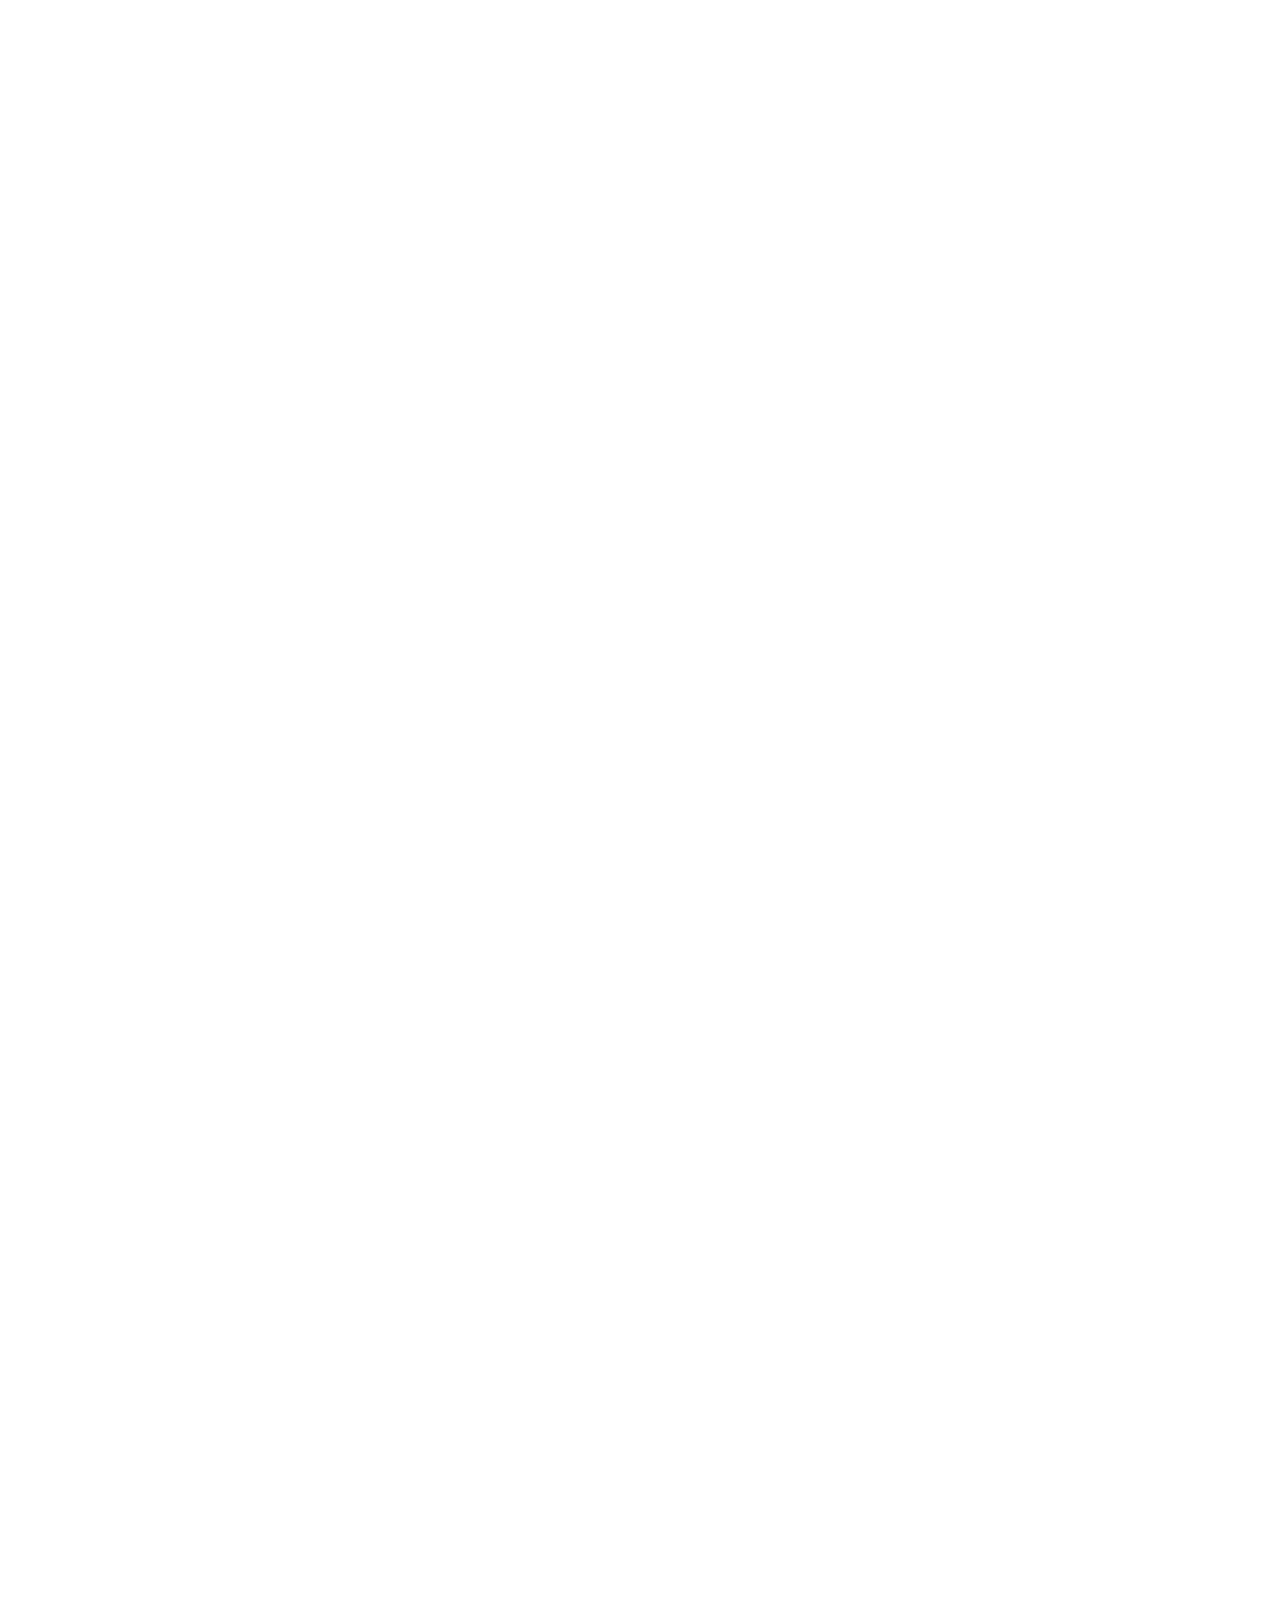
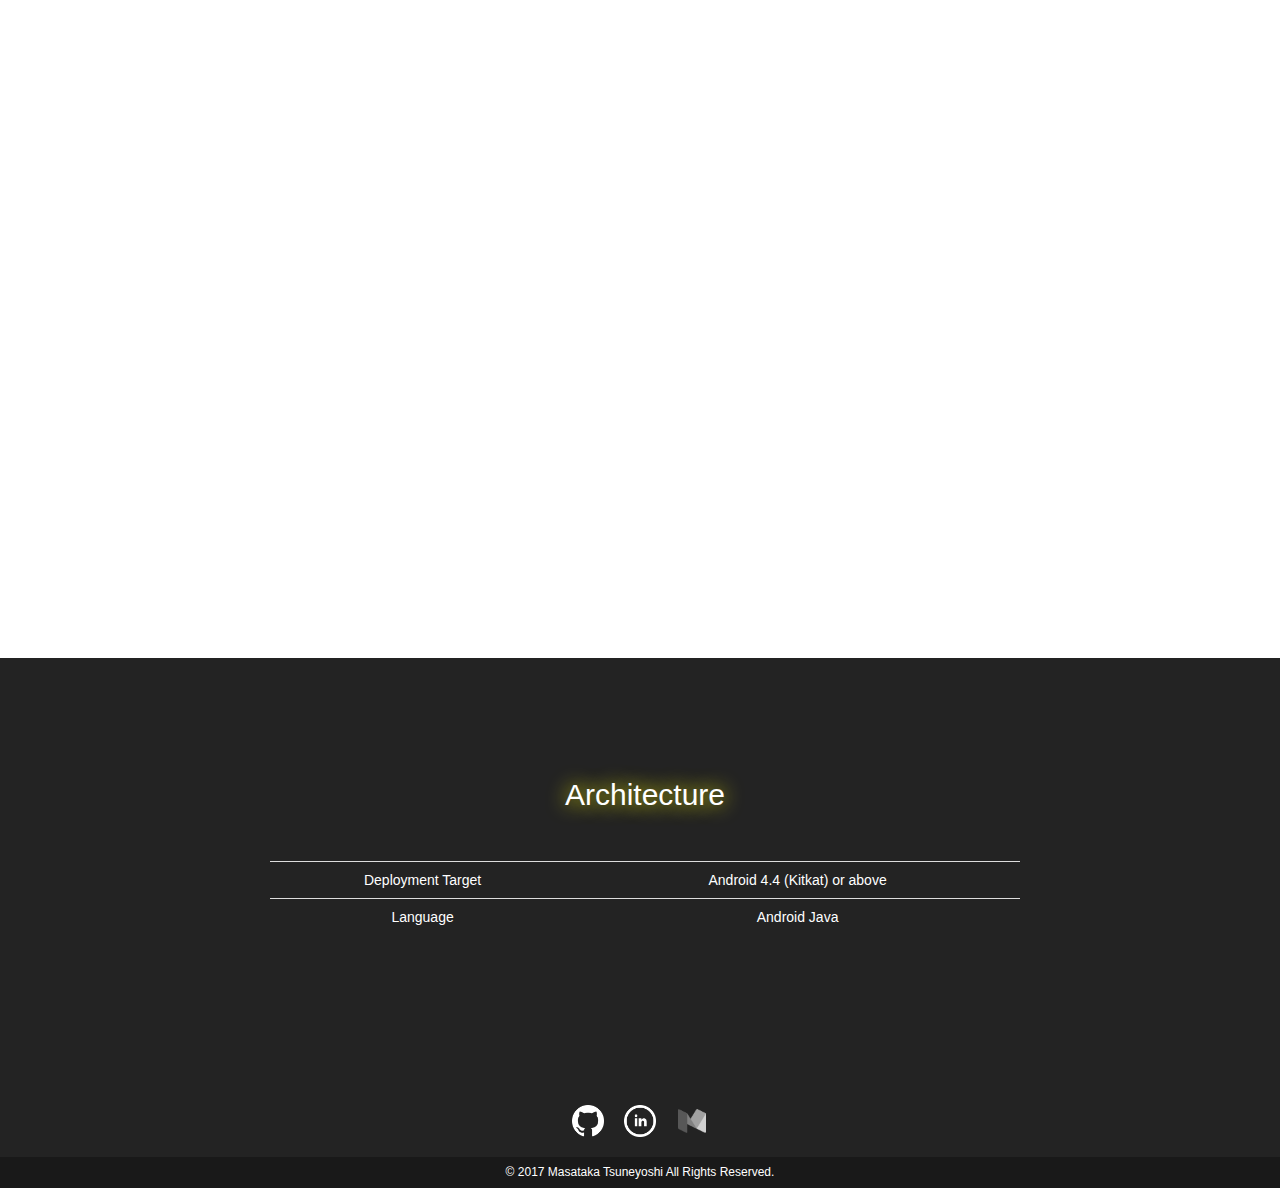
<file: pomodorify.html>
<!DOCTYPE html>
<html lang="en">
<head>
  <title>Pomodorify</title>
  <meta charset="utf-8">
  <meta name="viewport" content="width=device-width, initial-scale=1">
  <link rel="stylesheet" href="css/bootstrap.css">
  <link rel="stylesheet" href="css/detail.css">
  <link href="css/hover/hover.css" rel="stylesheet" media="all">
  <script src="https://ajax.googleapis.com/ajax/libs/jquery/1.12.4/jquery.min.js"></script>
  <!-- Latest compiled and minified JavaScript -->
  <script src="https://maxcdn.bootstrapcdn.com/bootstrap/3.3.7/js/bootstrap.min.js"
  integrity="sha384-Tc5IQib027qvyjSMfHjOMaLkfuWVxZxUPnCJA7l2mCWNIpG9mGCD8wGNIcPD7Txa" crossorigin="anonymous"></script>
  <link href="https://fonts.googleapis.com/css?family=Hind+Guntur|Titillium+Web" rel="stylesheet">
  <link rel="stylesheet" href="animsition.css">
  <script src="animsition.js"></script>
  <script>
  (function(i,s,o,g,r,a,m){i['GoogleAnalyticsObject']=r;i[r]=i[r]||function(){
  (i[r].q=i[r].q||[]).push(arguments)},i[r].l=1*new Date();a=s.createElement(o),
  m=s.getElementsByTagName(o)[0];a.async=1;a.src=g;m.parentNode.insertBefore(a,m)
  })(window,document,'script','https://www.google-analytics.com/analytics.js','ga');
  ga('create', 'UA-104378857-1', 'auto');
  ga('send', 'pageview');
  </script>
</head>


<body>

<div class="animsition"> <!-- このクラスにより、アニメーションします -->
  <nav class="navbar navbar-inverse navbar-fixed-top">
  　　<!--この行消すとヘッダーバグる。注意。-->
      <div class="container-fluid">
        <div class="navbar-header">
              <button type="button" class="navbar-toggle collapsed" data-toggle="collapse" data-target="#site-menu">
                  <p></p>
              </button>
              <a class="navbar-brand" href="index.html">Masataka Tsuneyoshi</a>
        </div>
      </div>
  </nav>

  <div class="jumbotronProduct text-center">
      <h1 class="">Pomodorify</h1>
      <p class="">🍅 Pomodoro Technique × Spotify 🎵</p>
      <div>
        <span class="label label-primary">Android</span>
        <span class="label label-default">Java</span>
        <span class="label label-info">Spotify API</span>
        <span class="label label-success">OkHttp</span>
        <span class="label label-danger">gson</span>
        <span class="label label-warning">Picasso</span>
      </div>
  </div>


  <div id="aboutme" class="aboutme">
    <div class="container">
      <div class="row">
        <h2 class="text-center">About This Project</h2>
        <!--
        <div align="center">
          <img src="img/MovieSanctuary/concept_ms.png">
        </div>
        -->

        <!--
        <div class="col-md-4">
          <div class="frame">
            <img class="img-responsive center-block" src="img/sss.png" />
          </div>
        </div>
        -->
        <div class="col-md-12">
          <br>
          <div align="center">
            <h3>🍅 Pomodoro Technique × Spotify 🎵</h3>
          </div>
              <div class="container">
                <div class="row">
                  <div class="col-md-8 col-md-offset-2">
                    <p>
                      Pomodoro technique is known as a method we can gain concentration efficiently. I came up with an idea that it works more if it goes along with a calm and minimal music. This app behaves just as a timer. But if you have a premium Spotify account, it also generates a nice playlist based on techno or minimal music and also works as a music player. Moreover, if you like the specific song or playlist they made, you can add them to your playlist on Spotify. Get an extraordinary concentration with this app!
                    </p>
                  </div>
                </div>
              </div>
            <br />
            <br />

            <div align="center">


              <div class="row">
                <div class="col-md-12">
                  <img src="../img/pomodorify/pd5.png">
                </div>
              </div>
              <br>
              <br>
              <div class="row">
                <div class="col-md-12">
                  <img src="../img/pomodorify/pd4.png">
                </div>
              </div>
              <br>
              <br>
              <div class="row">
                <div class="col-md-4">
                  <img src="../img/pomodorify/pd1.png">
                </div>
                <div class="col-md-4">
                  <img src="../img/pomodorify/pd2.png">
                </div>
                <div class="col-md-4">
                  <img src="../img/pomodorify/pd3.png">
                </div>
              </div>
            

            <br />
            <br />

            <a href="https://github.com/creaaa/Pomodorify" target="_blank"><img src="../img/githubBlack.png" width="54px", height="54px"></a>


            <div class="row project_navi">
              <div class="col-md-2 col-xs-6">
                <a href="./spb.html"><p>< Prev</p></a>
              </div>
              <div class="col-md-offset-8 col-md-2 col-xs-6">
                <a href="./gachikoi.html"><p>Next ></p></a>
              </div>
            </div>


          </div> <!-- div center -->
        </div> <!-- col-12 -->
      </div> <!-- row -->
    </div>  <!-- container -->
  </div> <!-- about me -->
</div> <!-- animation -->


  <!--
  <div id="skills" class="skills">
    <div class="container">
      <div class="row">
        <h2 class="text-center">Core Technologies</h2>
        <div class="col-md-12 text-center">
          <img src="img/swift3.png" alt="">
          <h3>Swift 3</h3>
          <p>100% pure swift.</p>
        </div>
      </div> 
    </div> 
  </div>  
  -->

  <div id="works" class="skills">
    <div class="container">
      <div class="row">
        <h2 class="text-center">Architecture</h2>



        <div class="container">
          <div class="row">
            <div class="col-md-2-">
              <div class="col-md-8 col-md-offset-2 text-center">

                <table class="table table-responsive">
                  <tbody>
                    <tr>
                      <td>Deployment Target</td>
                      <td>Android 4.4 (Kitkat) or above</td>
                    </tr>
                    <tr>
                      <td>Language</td>
                      <td>Android Java</td>
                    </tr>
                  </tbody>
                </table>

              </div>
            </div>
          </div>
        </div>



      </div> <!-- row -->
    </div>  <!-- container -->
  </div>  <!-- skills -->


  <!-- Contact me -->
  <div id="contact" class="contact">
    <div class="container">
      <div class="row">
        <div class="row text-center social">
         <!--
         <a href="https://www.facebook.com/profile.php?id=100011183200998" target="_blank"><img class="hvr-shrink" src="img/fb.png" alt=""></a>
       -->
       <a href="https://github.com/creaaa" target="_blank"><img class="hvr-shrink" src="img/git.png" alt=""></a>
       <a href="https://www.linkedin.com/in/creaaa/" target="_blank"><img class="hvr-shrink" src="img/linkedin.png" alt=""></a>
       <a href="https://medium.com/@masacrea" target="_blank">
        <img class="hvr-shrink" src="img/Medium-48.png" alt="">
      </a>
    </div>
  </div>   <!-- row -->
</div>    <!-- container -->

<!-- <footer>
  <div class="container">
    <div class="row">
      <div class="col-md-12">
        <p class="text-center">&copy; 2017 Masataka Tsuneyoshi All Rights Reserved.</p>
      </div>
    </div>
  </div>
</footer> -->

</div> <!-- animtision -->

<footer>
  <div class="container">
    <div class="row">
      <div class="col-md-12">
        <p class="text-center">&copy; 2017 Masataka Tsuneyoshi All Rights Reserved.</p>
      </div>
    </div>
  </div>
</footer>

<script src="myJS2.js"></script>
</body>
</html>
</file>
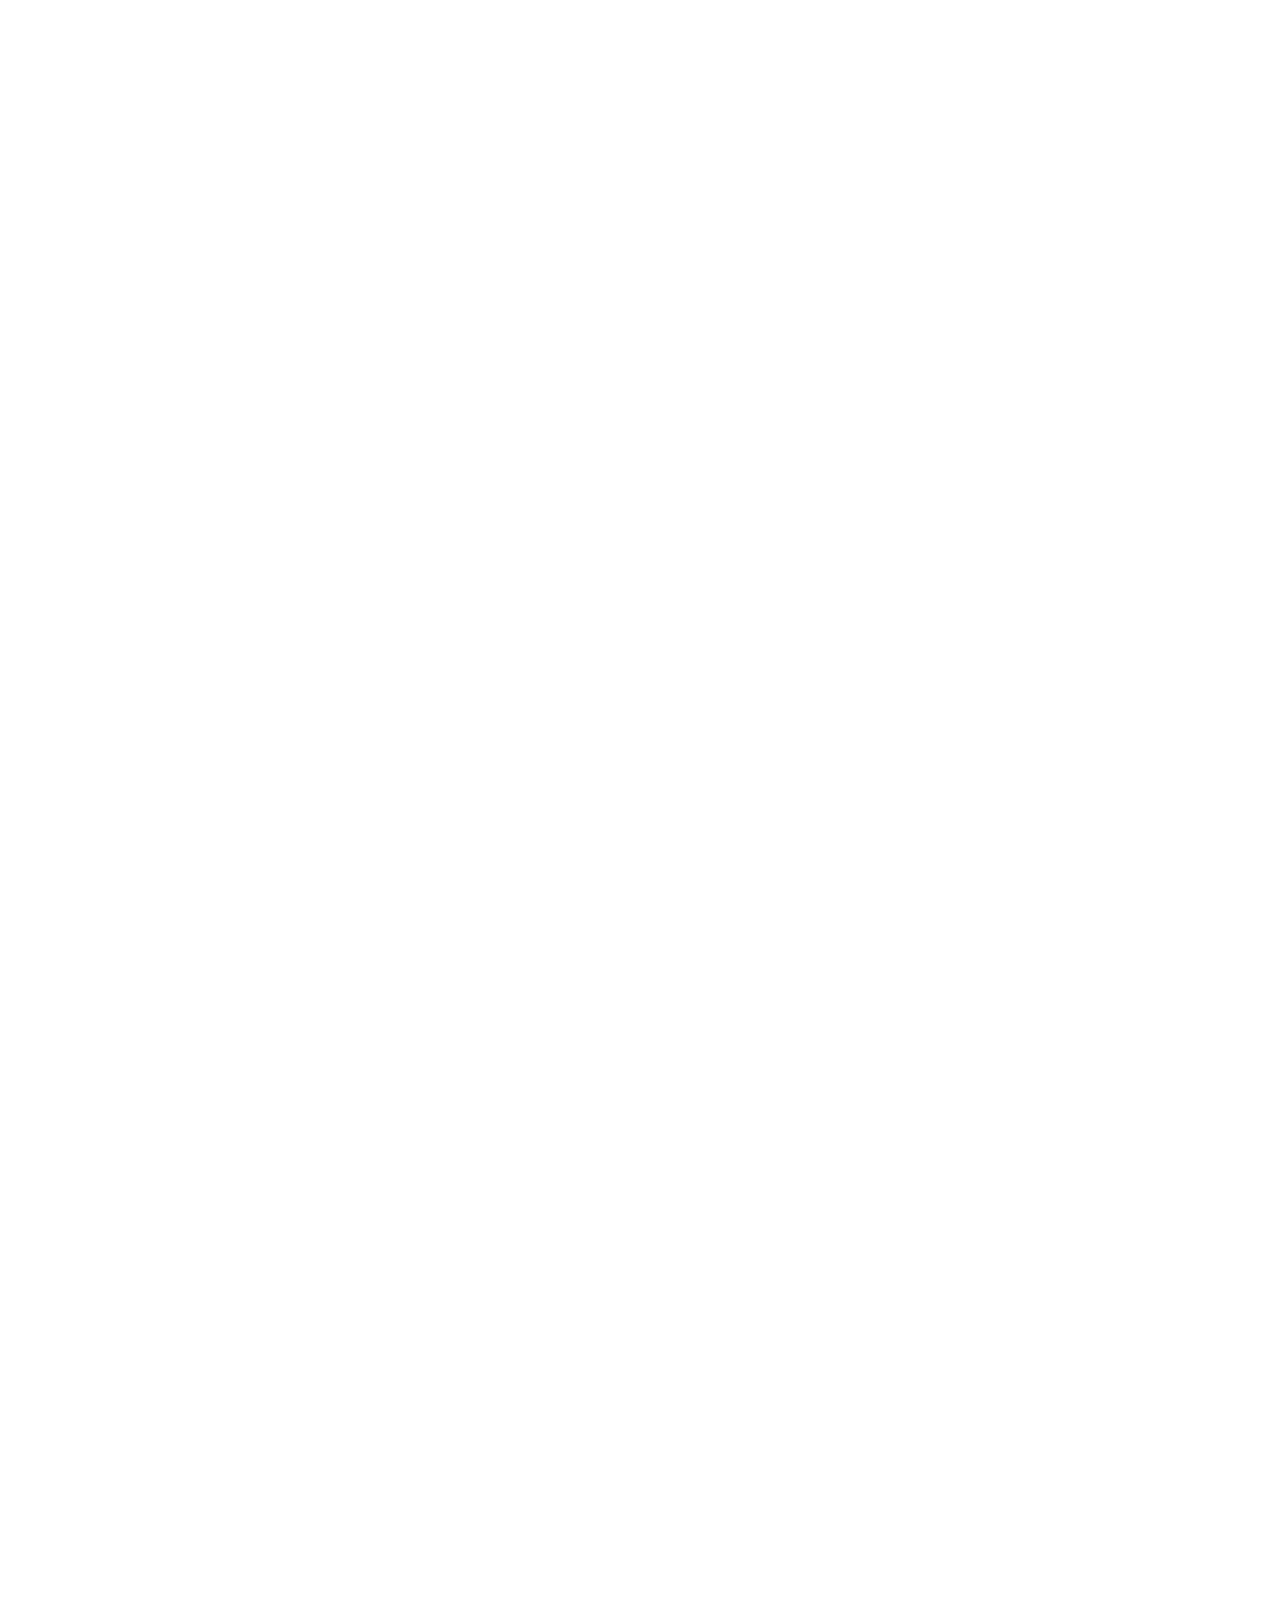
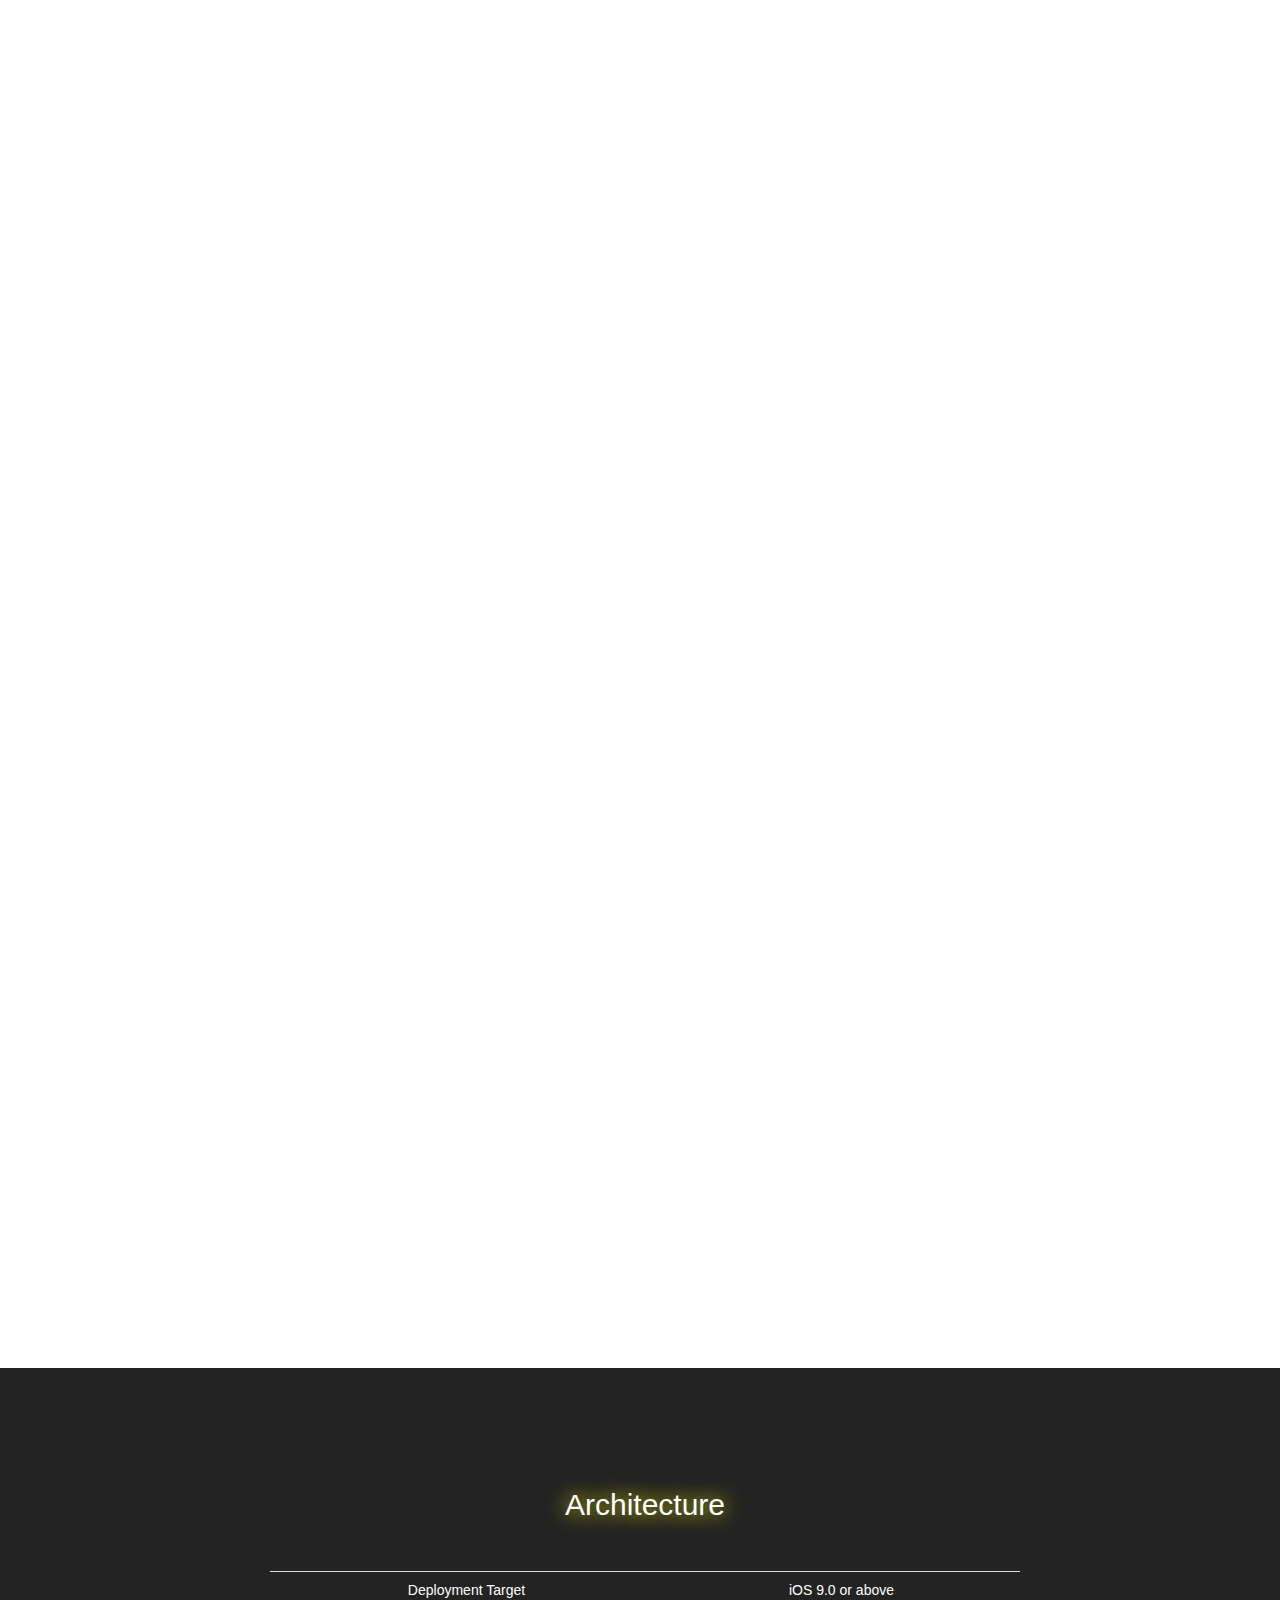
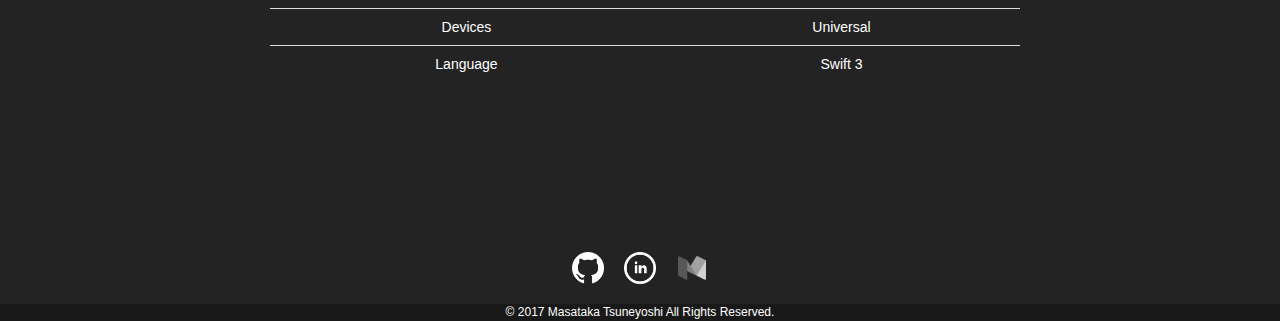
<file: setlistbook.html>
<!DOCTYPE html>
<html lang="en">
<head>
  <title>Setlist Book</title>
  <meta charset="utf-8">
  <meta name="viewport" content="width=device-width, initial-scale=1">
  <link rel="stylesheet" href="css/bootstrap.css">
  <link rel="stylesheet" href="css/detail.css">
  <link href="css/hover/hover.css" rel="stylesheet" media="all">
  <script src="https://ajax.googleapis.com/ajax/libs/jquery/1.12.4/jquery.min.js"></script>
  <!-- Latest compiled and minified JavaScript -->
  <script src="https://maxcdn.bootstrapcdn.com/bootstrap/3.3.7/js/bootstrap.min.js"
  integrity="sha384-Tc5IQib027qvyjSMfHjOMaLkfuWVxZxUPnCJA7l2mCWNIpG9mGCD8wGNIcPD7Txa" crossorigin="anonymous"></script>
  <link href="https://fonts.googleapis.com/css?family=Hind+Guntur|Titillium+Web" rel="stylesheet">
  <link rel="stylesheet" href="animsition.css">
  <script src="animsition.js"></script>
  <script>
  (function(i,s,o,g,r,a,m){i['GoogleAnalyticsObject']=r;i[r]=i[r]||function(){
  (i[r].q=i[r].q||[]).push(arguments)},i[r].l=1*new Date();a=s.createElement(o),
  m=s.getElementsByTagName(o)[0];a.async=1;a.src=g;m.parentNode.insertBefore(a,m)
  })(window,document,'script','https://www.google-analytics.com/analytics.js','ga');
  ga('create', 'UA-104378857-1', 'auto');
  ga('send', 'pageview');
  </script>
</head>


<body>

<div class="animsition"> <!-- このクラスにより、アニメーションします -->
  <nav class="navbar navbar-inverse navbar-fixed-top">
  　　<!--この行消すとヘッダーバグる。注意。-->
      <div class="container-fluid">
        <div class="navbar-header">
              <button type="button" class="navbar-toggle collapsed" data-toggle="collapse" data-target="#site-menu">
                  <p></p>
              </button>
              <a class="navbar-brand" href="index.html">Masataka Tsuneyoshi</a>
        </div>
      </div>
  </nav>

  <div class="jumbotronProduct text-center">
      <h1 class="">Setlist Book</h1>
      <p class="">📘 Awesome Setlist memo app for iOS 📘 </p>
      <div>
        <span class="label label-primary">iOS</span>
        <span class="label label-default">Swift3</span>
        <span class="label label-info">Realm</span>
        <span class="label label-success">Kanna</span>
      </div>
  </div>


  <div id="aboutme" class="aboutme">
    <div class="container">
      <div class="row">
        <h2 class="text-center">About This Project</h2>
        <div align="center">
          <img src="img/SetlistBook/sb_concept.png">
        </div>
        <!--
        <div class="col-md-4">
          <div class="frame">
            <img class="img-responsive center-block" src="img/sss.png" />
          </div>
        </div>
        -->
        <div class="col-md-12">
          <br>
          <div align="center">
            <h3>📘 Awesome Setlist memo app for iOS 📘 </h3>
          </div>
              <div class="container">
                <div class="row">
                  <div class="col-md-8 col-md-offset-2">
                    <p>
                      “I wanna archive today’s live’s memory with setlist…”<br>
                      Your dream comes true with this app!<br>
                      In easy steps, you can store live’s setlist!<br>
                      <br>
                      Moreover, it has strong input features called “song concierge”,
                      which enables you to input song names really quickly!<br>

                      Archive your sweet memory with this app.<br>
                    </p>
                  </div>
                </div>
              </div>
            <br />
            <br />

            <div align="center">
              <div class="row">
                <div class="col-md-6">
                  <img src="../img/SetlistBook/sb1min.jpg">
                </div>
                <div class="col-md-6">
                  <img src="../img/SetlistBook/sb2min.jpg">
                </div>
              </div>
            

            <br />
            <br />
            
            <a href="https://itunes.apple.com/us/app/setlist-book/id1263171034?mt=8" target="_blank"><img src="../img/av2.png"></a>
            <a href="https://github.com/creaaa/SetlistBook" target="_blank"><img src="../img/githubBlack.png" width="54px", height="54px"></a>


            <div class="row project_navi">
              <div class="col-md-2 col-xs-6">
                <a href="./moviesanctuary.html"><p>< Prev</p></a>
              </div>
              <div class="col-md-offset-8 col-md-2col-xs-6">
                <a href="./globaltimer.html"><p>Next ></p></a>
              </div>
            </div>


          </div> <!-- div center -->
        </div> <!-- col-12 -->
      </div> <!-- row -->
    </div>  <!-- container -->
  </div> <!-- about me -->
</div> <!-- animation -->


  <!--
  <div id="skills" class="skills">
    <div class="container">
      <div class="row">
        <h2 class="text-center">Core Technologies</h2>
        <div class="col-md-12 text-center">
          <img src="img/swift3.png" alt="">
          <h3>Swift 3</h3>
          <p>100% pure swift.</p>
        </div>
      </div> 
    </div> 
  </div>  
  -->

  <div id="works" class="skills">
    <div class="container">
      <div class="row">
        <h2 class="text-center">Architecture</h2>
        <div class="container">
          <div class="row">
            <!-- これ ↓ ｍ md-2- って、最後に謎の - 入れないと乱れる。なんやこれ-->
            <div class="col-md-2-">
              <div class="col-md-8 col-md-offset-2 text-center">
                <table class="table table-responsive">
                  <tbody>
                    <tr>
                      <td>Deployment Target</td>
                      <td>iOS 9.0 or above</td>
                    </tr>
                    <tr>
                      <td>Devices</td>
                      <td>Universal</td>
                    </tr>
                    <tr>
                      <td>Language</td>
                      <td>Swift 3</td>
                    </tr>
                  </tbody>
                </table>
              </div>
            </div>
          </div>
        </div>
      </div> <!-- row -->
    </div>  <!-- container -->
  </div>  <!-- skills -->


  <!-- Contact me -->
  <div id="contact" class="contact">
    <div class="container">
      <div class="row">
        <div class="row text-center social">
          <a href="https://github.com/creaaa" target="_blank"><img class="hvr-shrink" src="img/git.png" alt=""></a>
          <a href="https://www.linkedin.com/in/creaaa/" target="_blank"><img class="hvr-shrink" src="img/linkedin.png" alt=""></a>
          <a href="https://medium.com/@masacrea" target="_blank">
            <img class="hvr-shrink" src="img/Medium-48.png" alt="">
          </a>
        </div>
      </div>   <!-- row -->
    </div>    <!-- container -->
  </div>

<footer>
  <div class="container">
    <div class="col-md-12">
      <p class="text-center">&copy; 2017 Masataka Tsuneyoshi All Rights Reserved.</p>
      </div>
  </div>
</footer>

<script src="myJS2.js"></script>
</body>
</html>
</file>
<file: css/detail.css>
img {
max-width : 100% ;
height : auto ;
}

.se-container{
    display: block;
    width: 100%;
    overflow: hidden;
    /*padding-top: 150px;*/
}

.se-slope{
  margin: 0px -50px;
  transform-origin: left center;
}

.se-slope:nth-child(odd){
    background: #000;
    /*transform: rotate(5deg);*/
    margin-top: -200px;
    box-shadow: 0px -1px 3px rgba(0,0,0,0.4);
}

.se-slope:nth-child(even){
    background: #e90089;
    /*transform: rotate(-5deg);*/
    box-shadow: 0px 2px 3px rgba(0,0,0,0.4) inset;
}


.se-slope:nth-child(odd) .se-content{
    background: #e90089;
    color: #000;
}
.se-slope:nth-child(even) .se-content{
    background: #000;
    color: #e90089;
}


.se-content  {
    font-size: 60px;
    position: relative;
    display: inline-block;
    padding: 10px 30px 8px 30px;
    height: 80px;
    line-height: 80px;
    margin-bottom: 20px;
    font-family: 'Bitter', 'Trebuchet MS', Arial;
    text-shadow: 1px 1px 1px rgba(0,0,0,0.9);

    /*transform: rotate(-5deg);*/


}


.se-content:before{
    content: '';
    width: 0;
    height: 0;
    border-top: 38px solid transparent;
    border-bottom: 60px solid transparent;
    border-right: 60px solid black;
    position: absolute;
    left: -59px;
    top: 0px;
}

.se-content:after{
    content: '';
    width: 0;
    height: 0;
    border-top: 38px solid transparent;
    border-bottom: 60px solid transparent;
    border-left: 60px solid black;
    position: absolute;
    right: -59px;
    top: 0px;
}

.aboutme {
  padding: 100px 60px 100px;
}

.aboutme .container {
  /*transform: rotate(-5deg);*/
}

.skills {
  padding: 100px 60px;
}

.skills .container {
  /*transform: rotate(5deg);*/
}

/* ----------------------------------------   */

.hvr-sweep-to-right:before {
  background: red;
}

.hoverbutton {
    background: none repeat scroll 0 0 #fff;
    border: 1px solid #777;
    border-radius: 3px;
    color: #333;
    cursor: pointer;
    display: inline-block;
    font-weight: bold;
    line-height: normal;
    margin-bottom: 20px;
    padding: 6px 12px;
    text-decoration: none;
}

html {
  font-size: 62.5%;

  height: 100%;
}

body {
    background-color: white;

    /*background-color: pink;*/

    /*font-family: 'Hind Guntur', sans-serif;*/
    /*font-family: 'Titillium Web', sans-serif;*/
    font-family: 'Noto Sans', sans-serif;

    height: 100%;

}

p {
  font-size: 1.8rem;
}

nav {
  opacity: 1;
  background-color: black;
}

.skills h2, .contact h2 {
  color: #ffffff;
  text-shadow: 0px 0px 20px rgba(255,255,0,1);
  background-color: #232323;
}

.aboutme h2, .works h2 {
  color: #232323;
  text-shadow: 0px 0px 20px rgba(127, 127, 127, 1);
  background-color: #ffffff;
}

.navbar-brand {
  font-size: 2.5rem;
  color: #232323;
  text-shadow: 0px 0px 20px rgba(127, 127, 127, 1);
  background-color: #232323;
}

.jumbotron p {
  font-size: 1.8rem;
}

.jumbotron {
height: 140vh;
   background:url(../img/port.JPEG) center no-repeat;
   background-size: cover;
   background-position: center;
}

.jumbotronProduct {
height: 110vh;
   background:url(../img/tx-min.jpg) center no-repeat;
   background-size: cover;
   background-position: center;
}

.jumbotron h1, .jumbotron p, .jumbotronProduct h1, .jumbotronProduct p {

margin-top: 50px;

color: #555;
text-shadow:
  0 0 15px #edf8ff,
  0 0 10px #edf8ff,
  0 0 20px #edf8ff;
}


/* PCの　設定をしている*/
@media screen and (min-width: 768px) {
  .jumbotron {
    padding-top:196px;
    padding-bottom: 196px;
  }

  .jumbotronProduct {
    padding-top:196px;
    padding-bottom: 196px;
  }

}

/* スマホで有効　ここで　jumbotronの　スマホ時の　設定をしている*/
@media screen and (max-width: 768px) {

  .jumbotron {
    /*height: 600px;*/
  }

 .jumbotron img {
    margin-top: 30%;
  }

  .jumbotron h1 {
    margin-top: 30px;
  }

  .jumbotron p {
    margin-top: 20px;
  }

  .jumbotronProduct {
    /*height: 600px;*/
  }

 .jumbotronProduct img {
    margin-top: 30%;
  }

  .jumbotronProduct h1 {
    margin-top: 30px;
  }

  .jumbotronProduct p {
    margin-top: 20px;
  }

  .se-slope:nth-child(odd){
      /*background: #000;*/
      /*transform: rotate(3deg);*/
      /*margin-top: -200px;*/
      /*box-shadow: 0px -1px 3px rgba(0,0,0,0.4);*/
  }

  .se-slope:nth-child(even){
      /*background: #e90089;*/
      /*transform: rotate(-3deg);*/
      /*box-shadow: 0px 2px 3px rgba(0,0,0,0.4) inset;*/
  }

  /*.se-slope:nth-child(odd) .se-content{
      background: #e90089;
      color: #000;
  }
  .se-slope:nth-child(even) .se-content{
      background: #000;
      color: #e90089;
  }*/

  .se-content  {
      /*font-size: 60px;*/
      /*position: relative;*/
      /*display: inline-block;*/
      /*padding: 10px 30px 8px 30px;*/
      /*height: 80px;*/
      /*line-height: 80px;*/
      /*margin-bottom: 20px;*/
      /*font-family: 'Bitter', 'Trebuchet MS', Arial;*/
      /*text-shadow: 1px 1px 1px rgba(0,0,0,0.9);*/
      /*transform: rotate(-3deg);*/
  }


  /*.se-content:before{
      content: '';
      width: 0;
      height: 0;
      border-top: 38px solid transparent;
      border-bottom: 60px solid transparent;
      border-right: 60px solid black;
      position: absolute;
      left: -59px;
      top: 0px;
  }*/


  /*.se-content:after{
      content: '';
      width: 0;
      height: 0;
      border-top: 38px solid transparent;
      border-bottom: 60px solid transparent;
      border-left: 60px solid black;
      position: absolute;
      right: -59px;
      top: 0px;
  }*/

  .aboutme {
    padding: 100px 60px 100px;
  }

  .aboutme .container {
    /*transform: rotate(-3deg);*/
  }

  .skills {
    padding: 100px 60px;
  }

  .skills .container {
    /*transform: rotate(3deg);*/
  }

}

.maru img {

  border-radius: 50%;
  height:100px;
  width: 100px;
}



/*
//////////////////
//// about me ////
//////////////////
*/

.aboutme {
  /*padding: 30px;*/

  /*padding: 250px 60px 250px;*/



  /*background-color: #232323;*/
  background-color: white;
  color: black;
}




.aboutme h2 {
  margin-bottom: 50px;
}

.aboutme h3 {
  color: black;
}

.frame {
	position: relative;
	display: inline-block;
	width: 230px;
	height: 230px;
	border: 10px solid #fff;
	box-shadow: 0 0 4px #999;
	transform: rotate(20deg); /* 全体を回転 */
	overflow: hidden; /* 不要部分は消す */
}


/*.frame img {
	margin-top: 0;
	margin-left: -90px;  ポジション調整
	transform-origin: 0 0;
	transform: rotate(-20deg);  写真は元に戻す
}*/


/*
///////////////
//// Skills ////
///////////////
*/

.skills {
  /*padding: 30px 30px;*/
  background-color: #232323;
  color: white;
}

.skills h2 {
  margin-bottom: 50px;
}

.skills h3 {
  font-size: 2.4rem;
  margin: 25px 0;
}

.skills div.col-md-4 {
  padding-bottom: 40px;
}

.skills img {
  width: 60px;
  height: 60px;
}



/*
///////////////
//// Works ////
///////////////
*/

/*.works {
  padding-top: 30px;
}*/



/*//////////////////
//// contact me ////
////////////////////
*/

.contact {
  background-color: #232323;
  padding: 30px 30px 0;
  color: white;
}

.contact h2 {
  margin-bottom: 30px;
}

h3 {
  font-size: 2.5rem;
  color: #ccc;
  /*font-family: "Open sans", Helvetica, Arial, sans-serif;*/
  margin-bottom: 20px;
  /*margin-left: -15px; /* よくない */
}



.contact .form-group {
  color: white;
}


.contact p {
  color: white;

}

.contact > p {
  margin-top: 100px;
  background-color: yellow;
}

.contact label {
  /*padding-bottom: 10px;*/
  font-size: 2rem;
}


.contact img {
  margin: 20px 8px 20px;

  width: 32px;
  height: 32px;
}

submit {
  margin: 10px 0;
}

/*.social {
  margin-top: 10px;
}*/

/*//////////////////
////   footer   ////
////////////////////
*/


footer {

  background-color: #191919;
  color: white;


  /*padding: 20px;*/
  /*letter-spacing: 0.15rem;*/

}

footer .container .row {
  /*margin: 25px 0;*/
    margin: 7px 0;
}

footer p {
  margin-bottom: 0;
    font-size: 1.2rem;
}



/********************/

/* scss で出力　*/


/*@charset "UTF-8";*/

.abel, .works .works-box a .works-box-inner .button-readmore {
  font-family: 'Abel', sans-serif;
}

.uppercase, .works .works-box a .works-box-inner .button-readmore {
  text-transform: uppercase;
}

.works {
  padding-bottom: 0;
}

.works h2 {
  margin-bottom: 50px;
}

.works .works-box {
  width: 100%;
  float: left;
  height: 100%;
}

.works .works-box a {
  display: block;
  position: relative;
}

.works .works-box a .works-box-inner {
  background-color: rgba(0, 0, 0, 0.7);
  position: absolute;
  height: 100%;
  width: 100%;
  top: 0;
  left: 0;
  color: #FFF;
}

.works .works-box a .works-box-inner div {
  position: absolute;
  margin: auto;
  height: 40%;
  top: 0;
  bottom: 0;
  left: 0;
  right: 0;
  padding: 10px 20px;
}

.works .works-box a .works-box-inner h3 {
  font-size: 1.6rem;
  margin: 0 0 5px;
  font-weight: bold;
}

.works .works-box a .works-box-inner small {
  font-size: 1rem;
  display: block;
  margin-bottom: 15px;
}

.works .works-box a .works-box-inner .button-readmore {
  margin: auto;
  text-align: center;
  padding: 5px 0;
  width: 180px;
  display: block;
  color: #FFF;
  font-weight: bold;
  background-color: #14c0c9;
  border-radius: 4px;
  font-size: 1rem;
}

.works .works-box img {
  max-width: 100%;
  display: block;
}

.works::after {
  content: '';
  display: block;
  clear: both;
}

.project_navi {
  margin-top: 60px;
}

.project_navi div a p {
    font: bold;
    color: black;
    font-size: 22px;
}

@media (max-width: 980px) {

  .aboutme .col-md-4 {
    text-align: center;
  }

  .jumbotronProduct > h1 {
    padding-top: 100px;
  }

}

@media (min-width: 1025px) {


  /*.aboutme .col-md-4 {
    text-align: center;
  }*/

  .works .works-box {
    width: 33.33333%;
  }

  .works .works-box a .works-box-inner {
    display: none;
    width: 0%;
  }

  .works .works-box a .works-box-inner .button-readmore:hover {
    background-color: #0f949b;
  }

  .works .works-box a:hover .works-box-inner {
    display: block;
    width: 100%;
  }
}
</file>
